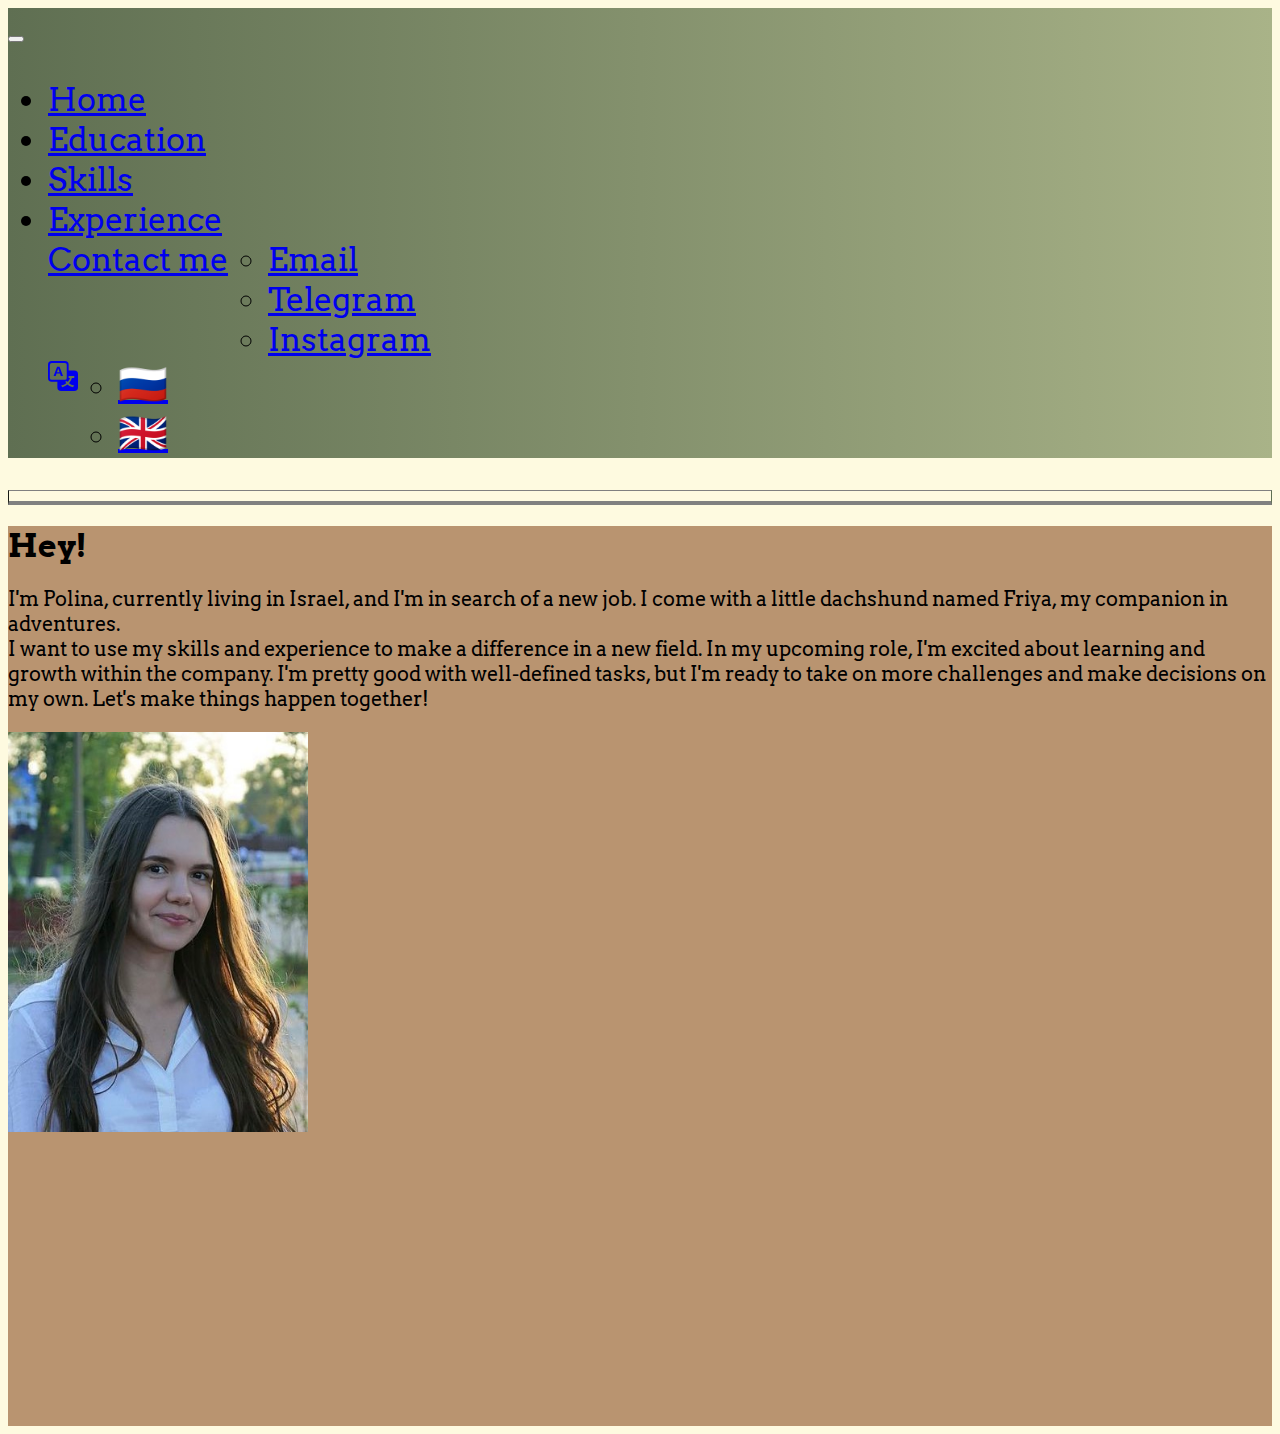
<file: index.html>
<!DOCTYPE html>
<html lang="en" dir="ltr">
  <head>
    <meta charset="utf-8">
    <meta name="viewport" content="width=device-width, initial-scale=1">
    <title>Polina Donskikh</title>
    <link href="https://cdn.jsdelivr.net/npm/bootstrap@5.3.2/dist/css/bootstrap.min.css" rel="stylesheet" integrity="sha384-T3c6CoIi6uLrA9TneNEoa7RxnatzjcDSCmG1MXxSR1GAsXEV/Dwwykc2MPK8M2HN" crossorigin="anonymous">
<link rel="stylesheet" href="style.css">
<link rel="preconnect" href="https://fonts.googleapis.com">
<link rel="preconnect" href="https://fonts.gstatic.com" crossorigin>
<link href="https://fonts.googleapis.com/css2?family=Arvo&display=swap" rel="stylesheet">

  </head>
  <body>

<div class="navbarhome">
    <nav class="navbar navbar-expand-lg bg-body-tertiary">
      <div class="container-fluid">

        <button class="navbar-toggler" type="button" data-bs-toggle="collapse" data-bs-target="#navbarNavDropdown" aria-controls="navbarNavDropdown" aria-expanded="false" aria-label="Toggle navigation">
          <span class="navbar-toggler-icon"></span>
        </button>
        <div class="collapse navbar-collapse" id="navbarNavDropdown">
          <ul class="navbar-nav">
            <li class="nav-item">
              <a class="nav-link active px-sm-5" aria-current="page" href="index.html">Home</a>
            </li>
            <li class="nav-item">
              <a class="nav-link active px-sm-5" href="education.html">Education</a>
            </li>
            <li class="nav-item">
              <a class="nav-link active px-sm-5" href="skills.html">Skills</a>
            </li>
            <li class="nav-item">
              <a class="nav-link active px-sm-5" href="experience.html">Experience</a>
            </li>

            <li class="nav-item dropdown">
              <a class="nav-link active dropdown-toggle px-sm-5" href="#" role="button" data-bs-toggle="dropdown" aria-expanded="false">
                Contact me
              </a>
              <ul class="dropdown-menu">
                <li><a class="dropdown-item" href="mailto:polina-klyuchareva@yandex.ru">Email</a></li>
                <li><a class="dropdown-item" href="https://t.me/appolinariadonskikh">Telegram</a></li>
                <li><a class="dropdown-item" href="https://www.instagram.com/appolinnariaaa/">Instagram</a></li>
              </ul>
            </li>

            <li class="nav-item dropdown">
              <a class="nav-link active dropdown-toggle px-sm-2" href="#" role="button" data-bs-toggle="dropdown" aria-expanded="false">
                <svg xmlns="http://www.w3.org/2000/svg" width="30" height="30" fill="currentColor" class="bi bi-translate" viewBox="0 0 16 16">
  <path d="M4.545 6.714 4.11 8H3l1.862-5h1.284L8 8H6.833l-.435-1.286zm1.634-.736L5.5 3.956h-.049l-.679 2.022z"/>
  <path d="M0 2a2 2 0 0 1 2-2h7a2 2 0 0 1 2 2v3h3a2 2 0 0 1 2 2v7a2 2 0 0 1-2 2H7a2 2 0 0 1-2-2v-3H2a2 2 0 0 1-2-2zm2-1a1 1 0 0 0-1 1v7a1 1 0 0 0 1 1h7a1 1 0 0 0 1-1V2a1 1 0 0 0-1-1zm7.138 9.995q.289.451.63.846c-.748.575-1.673 1.001-2.768 1.292.178.217.451.635.555.867 1.125-.359 2.08-.844 2.886-1.494.777.665 1.739 1.165 2.93 1.472.133-.254.414-.673.629-.89-1.125-.253-2.057-.694-2.82-1.284.681-.747 1.222-1.651 1.621-2.757H14V8h-3v1.047h.765c-.318.844-.74 1.546-1.272 2.13a6 6 0 0 1-.415-.492 2 2 0 0 1-.94.31"/>
</svg>    </a>

              <ul class="dropdown-menu">
                <li><a class="dropdown-item" href="index-ru.html" style="font-size: 40px">🇷🇺</a></li>
                <li><a class="dropdown-item" href="index.html" style="font-size: 40px">🇬🇧</a></li>
              </ul>
            </li>

          </ul>
        </div>
      </div>
    </nav>
</div>





<div class="linia">
<hr>
</div>





<div class="heroabout">
  <div class="container px-4 py-5">
    <div class="row flex-column-reverse flex-lg-row align-items-center g-5 py-5">
      <div class="col-lg-6">
        <h1 class="display-5 fw-bold text-body-emphasis lh-1 mb-3 fs-1">Hey!</h1>
        <p class="lead">I'm Polina, currently living in Israel, and I'm in search of a new job. I come with a little dachshund named Friya, my companion in adventures.<br> I want to use my skills and experience to make a difference in a new field. In my upcoming role, I'm excited about learning and growth within the company. I'm pretty good with well-defined tasks, but I'm ready to take on more challenges and make decisions on my own. Let's make things happen together!</p>
      </div>
      <div class="col-lg-6 text-center">
        <img src="me.jpg" class="rounded-circle img-fluid mb-4" width="300" height="400" alt="Cinque Terre" loading="lazy">
      </div>
    </div>
  </div>
</div>














<script src="https://cdn.jsdelivr.net/npm/bootstrap@5.3.2/dist/js/bootstrap.bundle.min.js" integrity="sha384-C6RzsynM9kWDrMNeT87bh95OGNyZPhcTNXj1NW7RuBCsyN/o0jlpcV8Qyq46cDfL" crossorigin="anonymous"></script>
  </body>
</html>
</file>
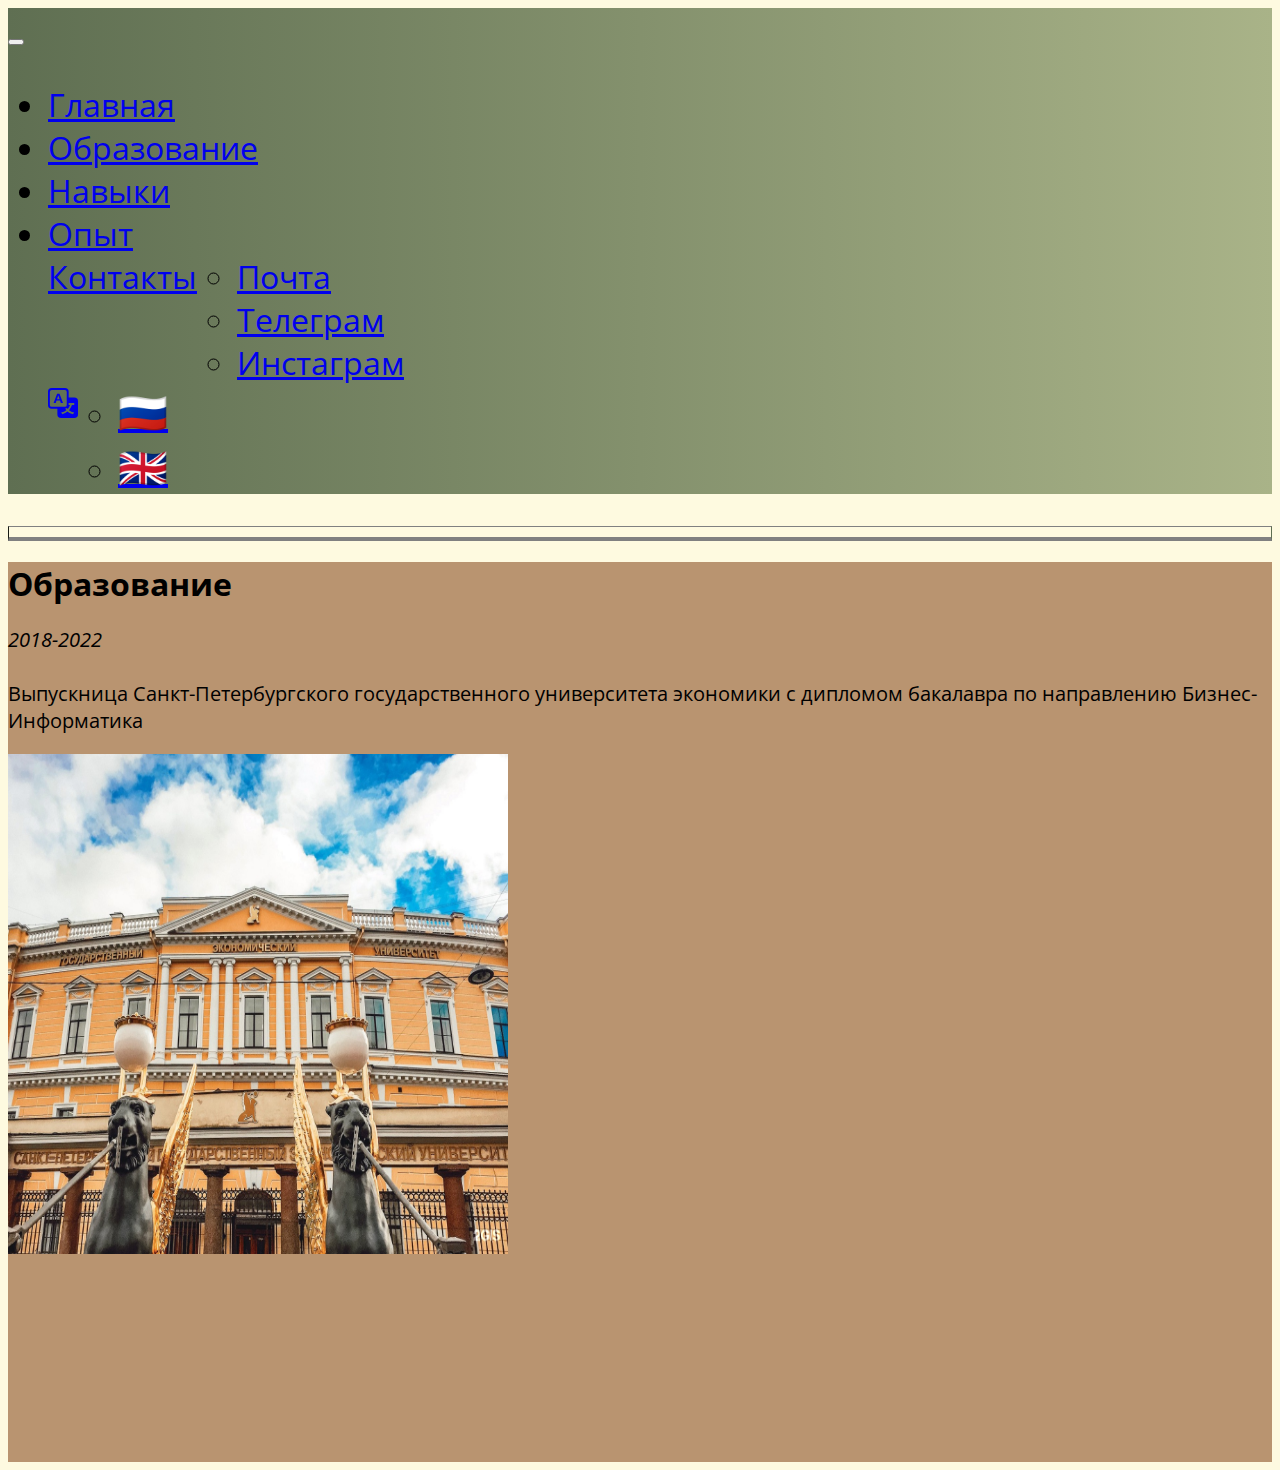
<file: education-ru.html>
<!DOCTYPE html>
<html lang="en" dir="ltr">
  <head>
    <meta charset="utf-8">
    <meta name="viewport" content="width=device-width, initial-scale=1">
    <title>Полина Донских</title>
    <link href="https://cdn.jsdelivr.net/npm/bootstrap@5.3.2/dist/css/bootstrap.min.css" rel="stylesheet" integrity="sha384-T3c6CoIi6uLrA9TneNEoa7RxnatzjcDSCmG1MXxSR1GAsXEV/Dwwykc2MPK8M2HN" crossorigin="anonymous">
<link rel="stylesheet" href="style-ru.css">
<link rel="preconnect" href="https://fonts.googleapis.com">
<link rel="preconnect" href="https://fonts.gstatic.com" crossorigin>
<link href="https://fonts.googleapis.com/css2?family=Open+Sans&display=swap" rel="stylesheet">
  </head>
  <body>

<div class="navbarhome">
    <nav class="navbar navbar-expand-lg bg-body-tertiary">
      <div class="container-fluid">

        <button class="navbar-toggler" type="button" data-bs-toggle="collapse" data-bs-target="#navbarNavDropdown" aria-controls="navbarNavDropdown" aria-expanded="false" aria-label="Toggle navigation">
          <span class="navbar-toggler-icon"></span>
        </button>
        <div class="collapse navbar-collapse" id="navbarNavDropdown">
          <ul class="navbar-nav">
            <li class="nav-item">
              <a class="nav-link active px-sm-5" aria-current="page" href="index-ru.html">Главная</a>
            </li>
            <li class="nav-item">
              <a class="nav-link active px-sm-5" href="education-ru.html">Образование</a>
            </li>
            <li class="nav-item">
              <a class="nav-link active px-sm-5" href="skills-ru.html">Навыки</a>
            </li>
            <li class="nav-item">
              <a class="nav-link active px-sm-5" href="experience-ru.html">Опыт</a>
            </li>

            <li class="nav-item dropdown">
              <a class="nav-link active dropdown-toggle px-sm-5" href="#" role="button" data-bs-toggle="dropdown" aria-expanded="false">
                Контакты
              </a>
              <ul class="dropdown-menu">
                <li><a class="dropdown-item" href="mailto:polina-klyuchareva@yandex.ru">Почта</a></li>
                <li><a class="dropdown-item" href="https://t.me/appolinariadonskikh">Телеграм</a></li>
                <li><a class="dropdown-item" href="https://www.instagram.com/appolinnariaaa/">Инстаграм</a></li>
              </ul>
            </li>

            <li class="nav-item dropdown">
              <a class="nav-link active dropdown-toggle px-sm-2" href="#" role="button" data-bs-toggle="dropdown" aria-expanded="false">
                <svg xmlns="http://www.w3.org/2000/svg" width="30" height="30" fill="currentColor" class="bi bi-translate" viewBox="0 0 16 16">
  <path d="M4.545 6.714 4.11 8H3l1.862-5h1.284L8 8H6.833l-.435-1.286zm1.634-.736L5.5 3.956h-.049l-.679 2.022z"/>
  <path d="M0 2a2 2 0 0 1 2-2h7a2 2 0 0 1 2 2v3h3a2 2 0 0 1 2 2v7a2 2 0 0 1-2 2H7a2 2 0 0 1-2-2v-3H2a2 2 0 0 1-2-2zm2-1a1 1 0 0 0-1 1v7a1 1 0 0 0 1 1h7a1 1 0 0 0 1-1V2a1 1 0 0 0-1-1zm7.138 9.995q.289.451.63.846c-.748.575-1.673 1.001-2.768 1.292.178.217.451.635.555.867 1.125-.359 2.08-.844 2.886-1.494.777.665 1.739 1.165 2.93 1.472.133-.254.414-.673.629-.89-1.125-.253-2.057-.694-2.82-1.284.681-.747 1.222-1.651 1.621-2.757H14V8h-3v1.047h.765c-.318.844-.74 1.546-1.272 2.13a6 6 0 0 1-.415-.492 2 2 0 0 1-.94.31"/>
</svg>
              </a>
              <ul class="dropdown-menu">
              <li><a class="dropdown-item" href="index-ru.html" style="font-size: 40px">🇷🇺</a></li>
             <li><a class="dropdown-item" href="index.html" style="font-size: 40px">🇬🇧</a></li>
            </ul>
            </li>

          </ul>
        </div>
      </div>
    </nav>
</div>





<div class="linia">
<hr>
</div>





<div class="heroabout">
  <div class="container px-4 py-5">
    <div class="row flex-column-reverse flex-lg-row align-items-center g-5 py-5">
      <div class="col-lg-6">
        <h1 class="display-5 fw-bold text-body-emphasis lh-1 mb-3 fs-1">Образование</h1>
        <p class="lead"> <em>2018-2022</em> <br><br>Выпускница Санкт-Петербургского государственного университета экономики с дипломом бакалавра по направлению Бизнес-Информатика</p>
      </div>
      <div class="col-lg-6 text-center">
        <img src="university.jpg" class="rounded-circle img-fluid mb-4" width="500" height="500" alt="Cinque Terre" loading="lazy">
      </div>
    </div>
  </div>
</div>










<script src="https://cdn.jsdelivr.net/npm/bootstrap@5.3.2/dist/js/bootstrap.bundle.min.js" integrity="sha384-C6RzsynM9kWDrMNeT87bh95OGNyZPhcTNXj1NW7RuBCsyN/o0jlpcV8Qyq46cDfL" crossorigin="anonymous"></script>
  </body>
</html>
</file>
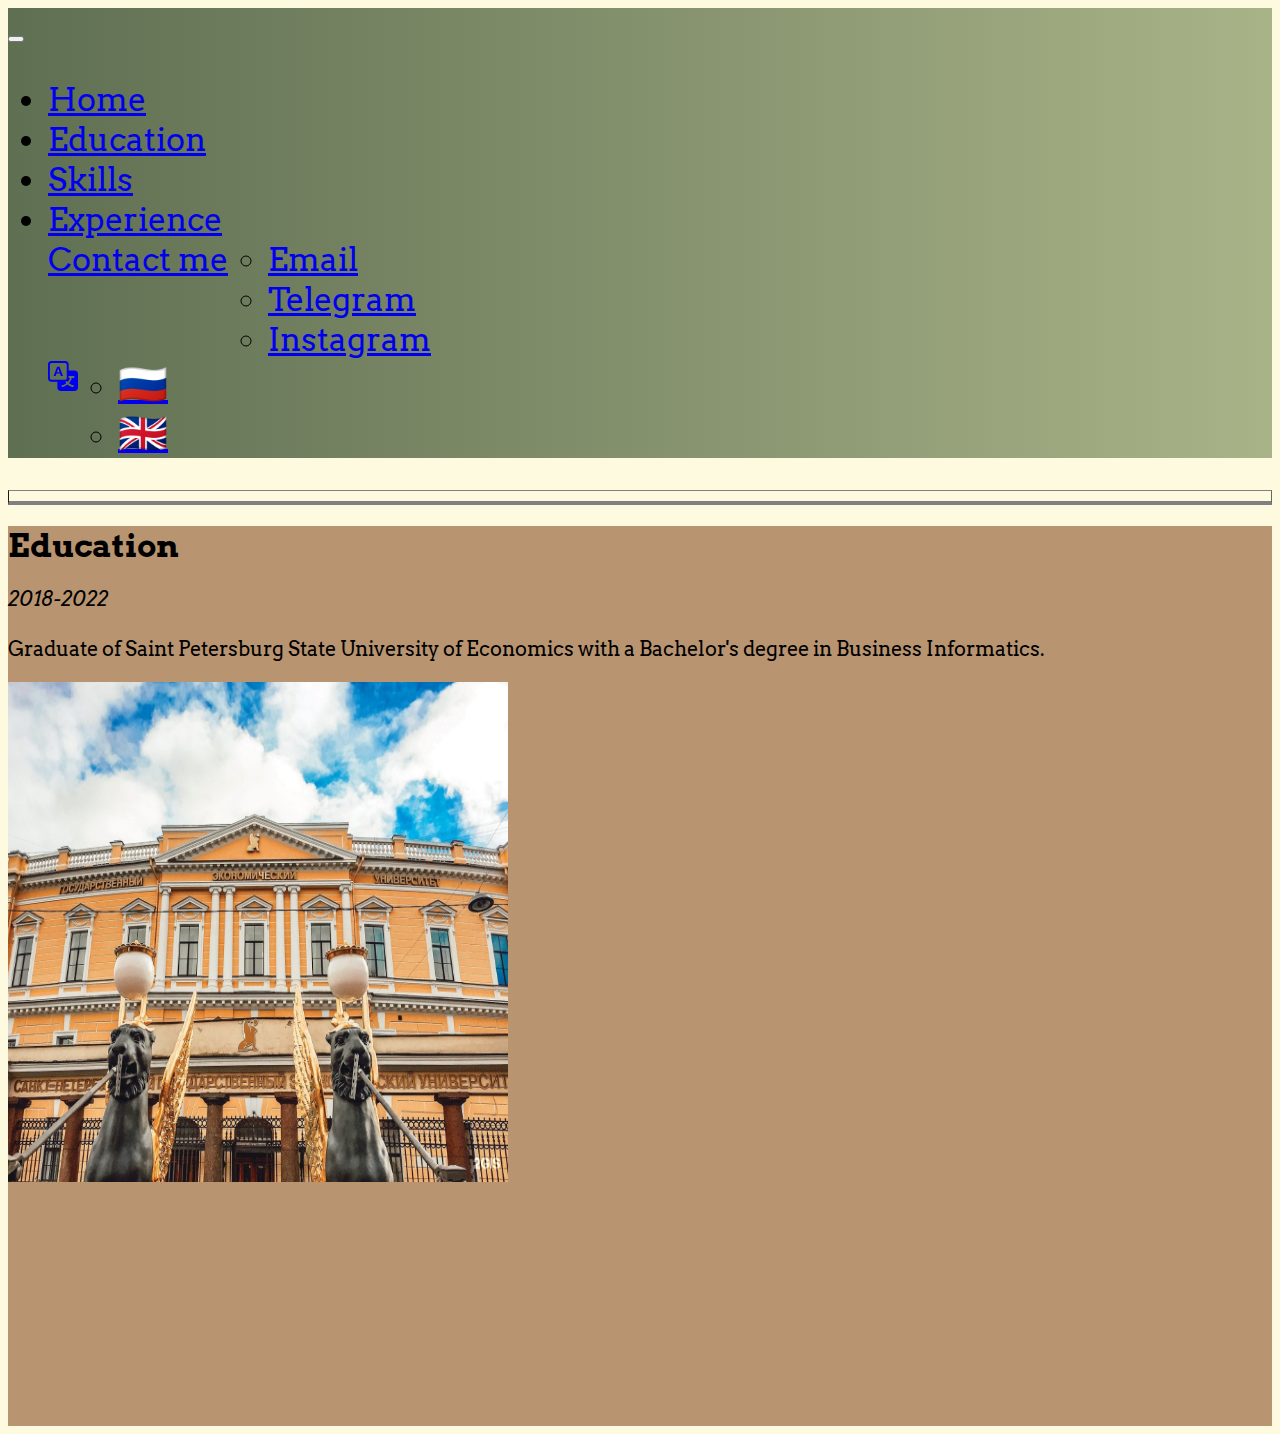
<file: education.html>
<!DOCTYPE html>
<html lang="en" dir="ltr">
  <head>
    <meta charset="utf-8">
    <meta name="viewport" content="width=device-width, initial-scale=1">
    <title>Polina Donskikh</title>
    <link href="https://cdn.jsdelivr.net/npm/bootstrap@5.3.2/dist/css/bootstrap.min.css" rel="stylesheet" integrity="sha384-T3c6CoIi6uLrA9TneNEoa7RxnatzjcDSCmG1MXxSR1GAsXEV/Dwwykc2MPK8M2HN" crossorigin="anonymous">
<link rel="stylesheet" href="style.css">
<link rel="preconnect" href="https://fonts.googleapis.com">
<link rel="preconnect" href="https://fonts.gstatic.com" crossorigin>
<link href="https://fonts.googleapis.com/css2?family=Arvo&display=swap" rel="stylesheet">


  </head>
  <body>

    <div class="navbarhome">
        <nav class="navbar navbar-expand-lg bg-body-tertiary">
          <div class="container-fluid">

            <button class="navbar-toggler" type="button" data-bs-toggle="collapse" data-bs-target="#navbarNavDropdown" aria-controls="navbarNavDropdown" aria-expanded="false" aria-label="Toggle navigation">
              <span class="navbar-toggler-icon"></span>
            </button>
            <div class="collapse navbar-collapse" id="navbarNavDropdown">
              <ul class="navbar-nav">
                <li class="nav-item">
                  <a class="nav-link active px-sm-5" aria-current="page" href="index.html">Home</a>
                </li>
                <li class="nav-item">
                  <a class="nav-link active px-sm-5" href="education.html">Education</a>
                </li>
                <li class="nav-item">
                  <a class="nav-link active px-sm-5" href="skills.html">Skills</a>
                </li>
                <li class="nav-item">
                  <a class="nav-link active px-sm-5" href="experience.html">Experience</a>
                </li>

                <li class="nav-item dropdown">
                  <a class="nav-link active dropdown-toggle px-sm-5" href="#" role="button" data-bs-toggle="dropdown" aria-expanded="false">
                    Contact me
                  </a>
                  <ul class="dropdown-menu">
                    <li><a class="dropdown-item" href="mailto:polina-klyuchareva@yandex.ru">Email</a></li>
                    <li><a class="dropdown-item" href="https://t.me/appolinariadonskikh">Telegram</a></li>
                    <li><a class="dropdown-item" href="https://www.instagram.com/appolinnariaaa/">Instagram</a></li>
                  </ul>
                </li>

                <li class="nav-item dropdown">
                  <a class="nav-link active dropdown-toggle px-sm-2" href="#" role="button" data-bs-toggle="dropdown" aria-expanded="false">
                    <svg xmlns="http://www.w3.org/2000/svg" width="30" height="30" fill="currentColor" class="bi bi-translate" viewBox="0 0 16 16">
      <path d="M4.545 6.714 4.11 8H3l1.862-5h1.284L8 8H6.833l-.435-1.286zm1.634-.736L5.5 3.956h-.049l-.679 2.022z"/>
      <path d="M0 2a2 2 0 0 1 2-2h7a2 2 0 0 1 2 2v3h3a2 2 0 0 1 2 2v7a2 2 0 0 1-2 2H7a2 2 0 0 1-2-2v-3H2a2 2 0 0 1-2-2zm2-1a1 1 0 0 0-1 1v7a1 1 0 0 0 1 1h7a1 1 0 0 0 1-1V2a1 1 0 0 0-1-1zm7.138 9.995q.289.451.63.846c-.748.575-1.673 1.001-2.768 1.292.178.217.451.635.555.867 1.125-.359 2.08-.844 2.886-1.494.777.665 1.739 1.165 2.93 1.472.133-.254.414-.673.629-.89-1.125-.253-2.057-.694-2.82-1.284.681-.747 1.222-1.651 1.621-2.757H14V8h-3v1.047h.765c-.318.844-.74 1.546-1.272 2.13a6 6 0 0 1-.415-.492 2 2 0 0 1-.94.31"/>
    </svg>
                  </a>
                  <ul class="dropdown-menu">
                    <li><a class="dropdown-item" href="index-ru.html" style="font-size: 40px">🇷🇺</a></li>
                    <li><a class="dropdown-item" href="index.html" style="font-size: 40px">🇬🇧</a></li>
                  </ul>
                </li>

              </ul>
            </div>
          </div>
        </nav>
    </div>

<div class="linia">
<hr>
</div>

<div class="heroabout">
  <div class="container px-4 py-5">
    <div class="row flex-column-reverse flex-lg-row align-items-center g-5 py-5">
      <div class="col-lg-6">
        <h1 class="display-5 fw-bold text-body-emphasis lh-1 mb-3 fs-1">Education</h1>
        <p class="lead"> <em>2018-2022</em> <br><br>Graduate of Saint Petersburg State University of Economics with a Bachelor's degree in Business Informatics.</p>
      </div>
      <div class="col-lg-6 text-center">
        <img src="university.jpg" class="rounded-circle img-fluid mb-4" width="500" height="500" alt="Cinque Terre" loading="lazy">
      </div>
    </div>
  </div>
</div>



<script src="https://cdn.jsdelivr.net/npm/bootstrap@5.3.2/dist/js/bootstrap.bundle.min.js" integrity="sha384-C6RzsynM9kWDrMNeT87bh95OGNyZPhcTNXj1NW7RuBCsyN/o0jlpcV8Qyq46cDfL" crossorigin="anonymous"></script>
  </body>
</html>
</file>
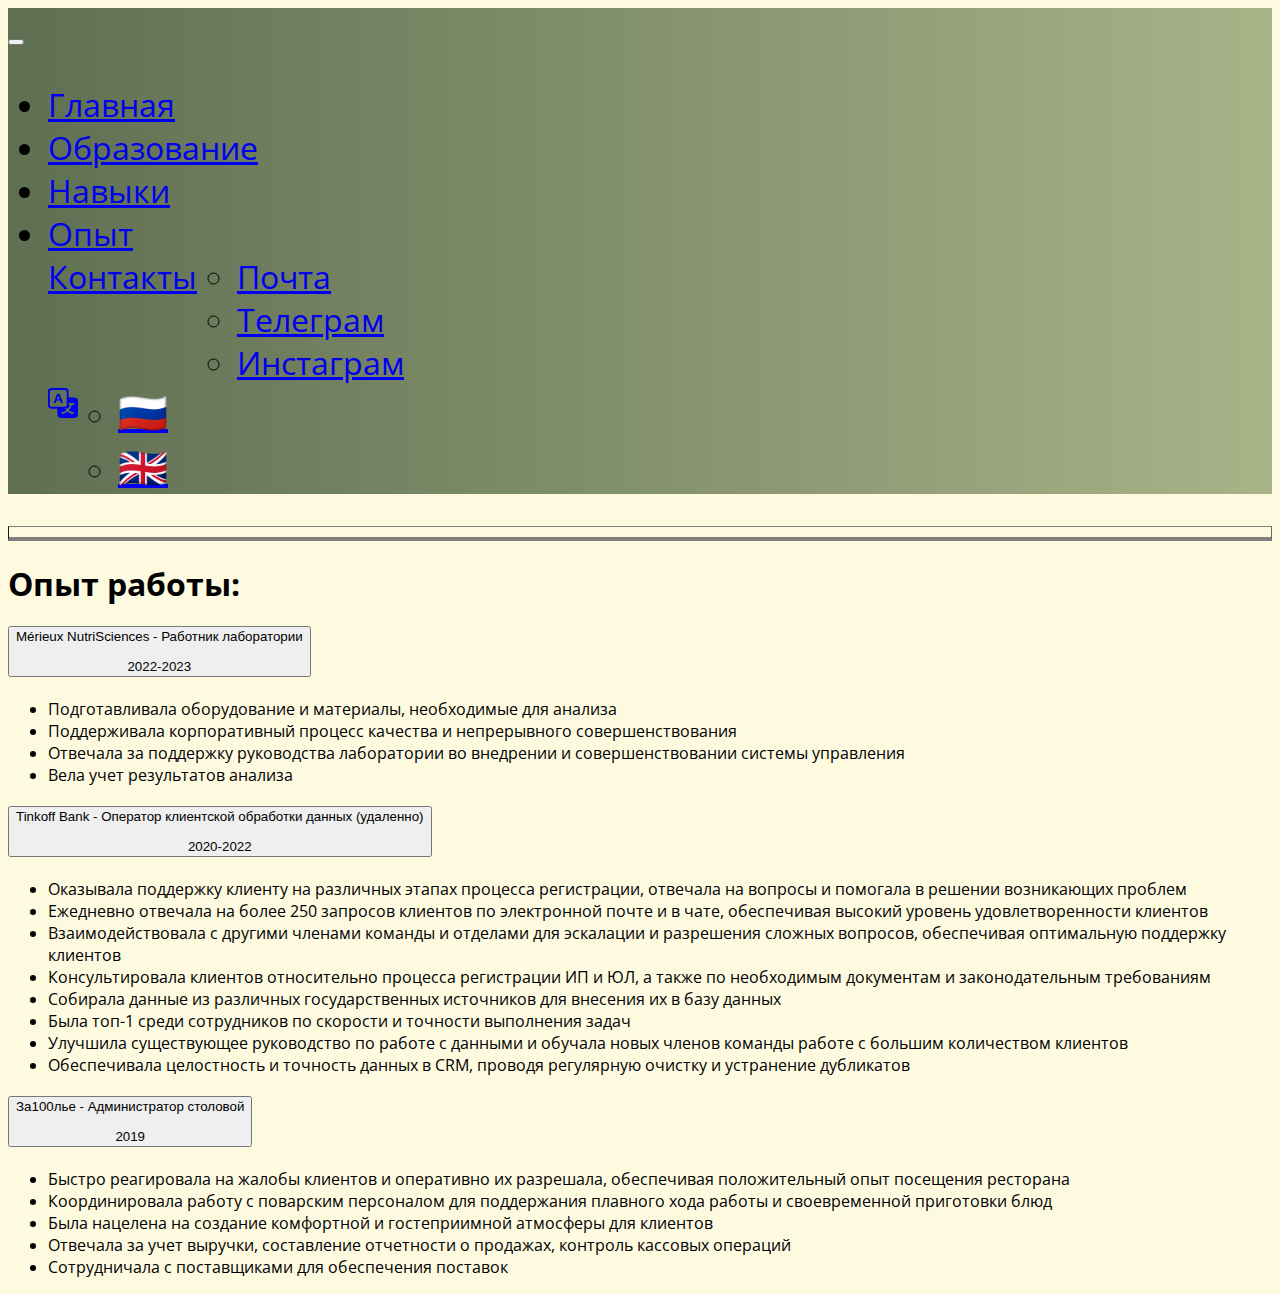
<file: experience-ru.html>
<!DOCTYPE html>
<html lang="en" dir="ltr">
  <head>
    <meta charset="utf-8">
    <meta name="viewport" content="width=device-width, initial-scale=1">
    <title>Полина Донских</title>
    <link href="https://cdn.jsdelivr.net/npm/bootstrap@5.3.2/dist/css/bootstrap.min.css" rel="stylesheet" integrity="sha384-T3c6CoIi6uLrA9TneNEoa7RxnatzjcDSCmG1MXxSR1GAsXEV/Dwwykc2MPK8M2HN" crossorigin="anonymous">
<link rel="stylesheet" href="style-ru.css">
<link rel="preconnect" href="https://fonts.googleapis.com">
<link rel="preconnect" href="https://fonts.gstatic.com" crossorigin>
<link href="https://fonts.googleapis.com/css2?family=Open+Sans&display=swap" rel="stylesheet">
  </head>
  <body>

<div class="navbarhome">
    <nav class="navbar navbar-expand-lg bg-body-tertiary">
      <div class="container-fluid">

        <button class="navbar-toggler" type="button" data-bs-toggle="collapse" data-bs-target="#navbarNavDropdown" aria-controls="navbarNavDropdown" aria-expanded="false" aria-label="Toggle navigation">
          <span class="navbar-toggler-icon"></span>
        </button>
        <div class="collapse navbar-collapse" id="navbarNavDropdown">
          <ul class="navbar-nav">
            <li class="nav-item">
              <a class="nav-link active px-sm-5" aria-current="page" href="index-ru.html">Главная</a>
            </li>
            <li class="nav-item">
              <a class="nav-link active px-sm-5" href="education-ru.html">Образование</a>
            </li>
            <li class="nav-item">
              <a class="nav-link active px-sm-5" href="skills-ru.html">Навыки</a>
            </li>
            <li class="nav-item">
              <a class="nav-link active px-sm-5" href="experience-ru.html">Опыт</a>
            </li>

            <li class="nav-item dropdown">
              <a class="nav-link active dropdown-toggle px-sm-5" href="#" role="button" data-bs-toggle="dropdown" aria-expanded="false">
                Контакты
              </a>
              <ul class="dropdown-menu">
                <li><a class="dropdown-item" href="mailto:polina-klyuchareva@yandex.ru">Почта</a></li>
                <li><a class="dropdown-item" href="https://t.me/appolinariadonskikh">Телеграм</a></li>
                <li><a class="dropdown-item" href="https://www.instagram.com/appolinnariaaa/">Инстаграм</a></li>
              </ul>
            </li>

            <li class="nav-item dropdown">
              <a class="nav-link active dropdown-toggle px-sm-2" href="#" role="button" data-bs-toggle="dropdown" aria-expanded="false">
                <svg xmlns="http://www.w3.org/2000/svg" width="30" height="30" fill="currentColor" class="bi bi-translate" viewBox="0 0 16 16">
  <path d="M4.545 6.714 4.11 8H3l1.862-5h1.284L8 8H6.833l-.435-1.286zm1.634-.736L5.5 3.956h-.049l-.679 2.022z"/>
  <path d="M0 2a2 2 0 0 1 2-2h7a2 2 0 0 1 2 2v3h3a2 2 0 0 1 2 2v7a2 2 0 0 1-2 2H7a2 2 0 0 1-2-2v-3H2a2 2 0 0 1-2-2zm2-1a1 1 0 0 0-1 1v7a1 1 0 0 0 1 1h7a1 1 0 0 0 1-1V2a1 1 0 0 0-1-1zm7.138 9.995q.289.451.63.846c-.748.575-1.673 1.001-2.768 1.292.178.217.451.635.555.867 1.125-.359 2.08-.844 2.886-1.494.777.665 1.739 1.165 2.93 1.472.133-.254.414-.673.629-.89-1.125-.253-2.057-.694-2.82-1.284.681-.747 1.222-1.651 1.621-2.757H14V8h-3v1.047h.765c-.318.844-.74 1.546-1.272 2.13a6 6 0 0 1-.415-.492 2 2 0 0 1-.94.31"/>
</svg>
              </a>
              <ul class="dropdown-menu">
              <li><a class="dropdown-item" href="index-ru.html" style="font-size: 40px">🇷🇺</a></li>
             <li><a class="dropdown-item" href="index.html" style="font-size: 40px">🇬🇧</a></li>
            </ul>
            </li>

          </ul>
        </div>
      </div>
    </nav>
</div>





<div class="linia">
<hr>
</div>

<div class="experience">

<h1 class="d-flex justify-content-center mb-5">Опыт работы:</h1>


        <div class="accordion" id="accordionExample">
  <div class="accordion-item">
    <h2 class="accordion-header">
      <button class="accordion-button collapsed" type="button" data-bs-toggle="collapse" data-bs-target="#collapseOne" aria-expanded="false" aria-controls="collapseOne">
        Mérieux NutriSciences - Работник лаборатории <br> <br>
        2022-2023
      </button>
    </h2>
    <div id="collapseOne" class="accordion-collapse collapse" data-bs-parent="#accordionExample">
      <div class="accordion-body">
        <ul>
          <li>Подготавливала оборудование и материалы, необходимые для анализа</li>
          <li>Поддерживала корпоративный процесс качества и непрерывного совершенствования</li>
          <li>Отвечала за поддержку руководства лаборатории во внедрении и совершенствовании системы управления</li>
          <li>Вела учет результатов анализа</li>

        </ul>
      </div>
    </div>
  </div>
  <div class="accordion-item">
    <h2 class="accordion-header">
      <button class="accordion-button collapsed" type="button" data-bs-toggle="collapse" data-bs-target="#collapseTwo" aria-expanded="false" aria-controls="collapseTwo">
        Tinkoff Bank - Оператор клиентской обработки данных (удаленно) <br> <br>
        2020-2022
      </button>
    </h2>
    <div id="collapseTwo" class="accordion-collapse collapse" data-bs-parent="#accordionExample">
      <div class="accordion-body">
        <ul>
          <li>Оказывала поддержку клиенту на различных этапах процесса регистрации, отвечала на вопросы и помогала в решении возникающих проблем</li>
          <li>Ежедневно отвечала на более 250 запросов клиентов по электронной почте и в чате, обеспечивая высокий уровень удовлетворенности клиентов</li>
          <li>Взаимодействовала с другими членами команды и отделами для эскалации и разрешения сложных вопросов, обеспечивая оптимальную поддержку клиентов</li>
          <li>Консультировала клиентов относительно процесса регистрации ИП и ЮЛ, а также по необходимым документам и законодательным требованиям</li>
          <li>Собирала данные из различных государственных источников для внесения их в базу данных</li>
          <li>Была топ-1 среди сотрудников по скорости и точности выполнения задач</li>
          <li>Улучшила существующее руководство по работе с данными и обучала новых членов команды работе с большим количеством клиентов</li>
          <li>Обеспечивала целостность и точность данных в CRM, проводя регулярную очистку и устранение дубликатов</li>
        </ul>
      </div>
    </div>
  </div>
  <div class="accordion-item">
      <h2 class="accordion-header">
        <button class="accordion-button collapsed" type="button" data-bs-toggle="collapse" data-bs-target="#collapseThree" aria-expanded="false" aria-controls="collapseThree">
          За100лье - Администратор столовой <br> <br>
          2019
        </button>
      </h2>
      <div id="collapseThree" class="accordion-collapse collapse" data-bs-parent="#accordionExample">
        <div class="accordion-body">
          <ul>

            <li>Быстро реагировала на жалобы клиентов и оперативно их разрешала, обеспечивая положительный опыт посещения ресторана</li>
            <li>Координировала работу с поварским персоналом для поддержания плавного хода работы и своевременной приготовки блюд</li>
            <li>Была нацелена на создание комфортной и гостеприимной атмосферы для клиентов</li>
            <li>Отвечала за учет выручки, составление отчетности о продажах, контроль кассовых операций</li>
            <li>Сотрудничала с поставщиками для обеспечения поставок</li>

          </ul>
        </div>
      </div>
    </div>
</div>
</div>


<script src="https://cdn.jsdelivr.net/npm/bootstrap@5.3.2/dist/js/bootstrap.bundle.min.js" integrity="sha384-C6RzsynM9kWDrMNeT87bh95OGNyZPhcTNXj1NW7RuBCsyN/o0jlpcV8Qyq46cDfL" crossorigin="anonymous"></script>
  </body>
</html>
</file>
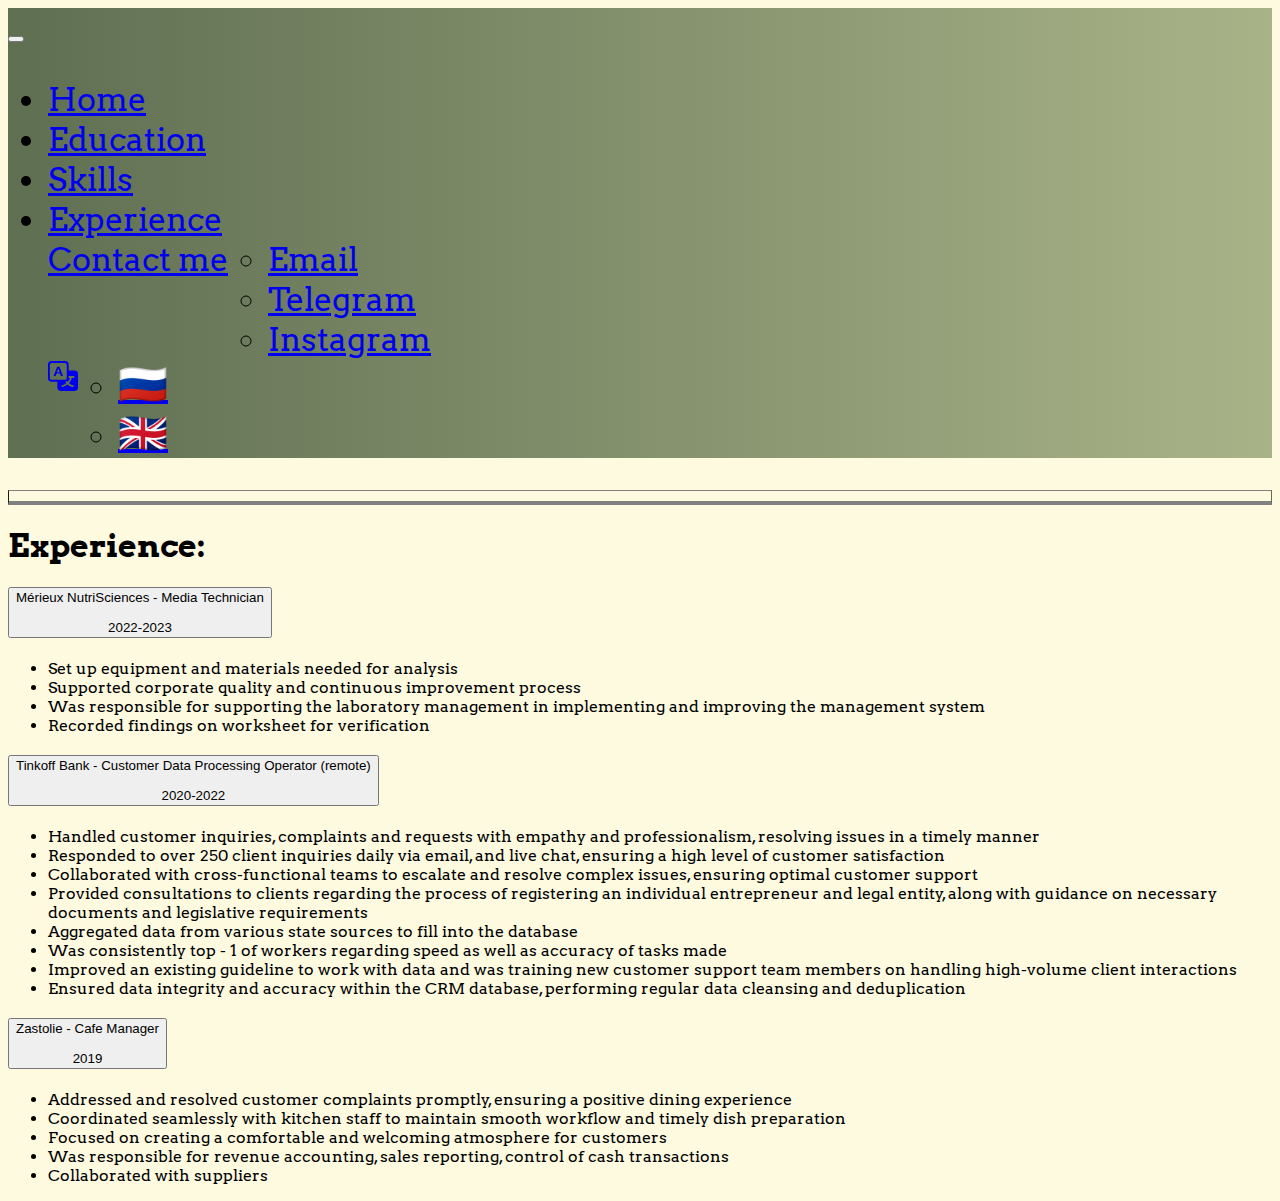
<file: experience.html>
<!DOCTYPE html>
<html lang="en" dir="ltr">
  <head>
    <meta charset="utf-8">
    <meta name="viewport" content="width=device-width, initial-scale=1">
    <title>Polina Donskikh</title>
    <link href="https://cdn.jsdelivr.net/npm/bootstrap@5.3.2/dist/css/bootstrap.min.css" rel="stylesheet" integrity="sha384-T3c6CoIi6uLrA9TneNEoa7RxnatzjcDSCmG1MXxSR1GAsXEV/Dwwykc2MPK8M2HN" crossorigin="anonymous">
<link rel="stylesheet" href="style.css">
<link rel="preconnect" href="https://fonts.googleapis.com">
<link rel="preconnect" href="https://fonts.gstatic.com" crossorigin>
<link href="https://fonts.googleapis.com/css2?family=Arvo&display=swap" rel="stylesheet">

  </head>
  <body>

    <div class="navbarhome">
        <nav class="navbar navbar-expand-lg bg-body-tertiary">
          <div class="container-fluid">

            <button class="navbar-toggler" type="button" data-bs-toggle="collapse" data-bs-target="#navbarNavDropdown" aria-controls="navbarNavDropdown" aria-expanded="false" aria-label="Toggle navigation">
              <span class="navbar-toggler-icon"></span>
            </button>
            <div class="collapse navbar-collapse" id="navbarNavDropdown">
              <ul class="navbar-nav">
                <li class="nav-item">
                  <a class="nav-link active px-sm-5" aria-current="page" href="index.html">Home</a>
                </li>
                <li class="nav-item">
                  <a class="nav-link active px-sm-5" href="education.html">Education</a>
                </li>
                <li class="nav-item">
                  <a class="nav-link active px-sm-5" href="skills.html">Skills</a>
                </li>
                <li class="nav-item">
                  <a class="nav-link active px-sm-5" href="experience.html">Experience</a>
                </li>

                <li class="nav-item dropdown">
                  <a class="nav-link active dropdown-toggle px-sm-5" href="#" role="button" data-bs-toggle="dropdown" aria-expanded="false">
                    Contact me
                  </a>
                  <ul class="dropdown-menu">
                    <li><a class="dropdown-item" href="mailto:polina-klyuchareva@yandex.ru">Email</a></li>
                    <li><a class="dropdown-item" href="https://t.me/appolinariadonskikh">Telegram</a></li>
                    <li><a class="dropdown-item" href="https://www.instagram.com/appolinnariaaa/">Instagram</a></li>
                  </ul>
                </li>

                <li class="nav-item dropdown">
                  <a class="nav-link active dropdown-toggle px-sm-2" href="#" role="button" data-bs-toggle="dropdown" aria-expanded="false">
                    <svg xmlns="http://www.w3.org/2000/svg" width="30" height="30" fill="currentColor" class="bi bi-translate" viewBox="0 0 16 16">
      <path d="M4.545 6.714 4.11 8H3l1.862-5h1.284L8 8H6.833l-.435-1.286zm1.634-.736L5.5 3.956h-.049l-.679 2.022z"/>
      <path d="M0 2a2 2 0 0 1 2-2h7a2 2 0 0 1 2 2v3h3a2 2 0 0 1 2 2v7a2 2 0 0 1-2 2H7a2 2 0 0 1-2-2v-3H2a2 2 0 0 1-2-2zm2-1a1 1 0 0 0-1 1v7a1 1 0 0 0 1 1h7a1 1 0 0 0 1-1V2a1 1 0 0 0-1-1zm7.138 9.995q.289.451.63.846c-.748.575-1.673 1.001-2.768 1.292.178.217.451.635.555.867 1.125-.359 2.08-.844 2.886-1.494.777.665 1.739 1.165 2.93 1.472.133-.254.414-.673.629-.89-1.125-.253-2.057-.694-2.82-1.284.681-.747 1.222-1.651 1.621-2.757H14V8h-3v1.047h.765c-.318.844-.74 1.546-1.272 2.13a6 6 0 0 1-.415-.492 2 2 0 0 1-.94.31"/>
    </svg>
                  </a>
                  <ul class="dropdown-menu">
                    <li><a class="dropdown-item" href="index-ru.html" style="font-size: 40px">🇷🇺</a></li>
                    <li><a class="dropdown-item" href="index.html" style="font-size: 40px">🇬🇧</a></li>
                  </ul>

                </li>

              </ul>
            </div>
          </div>
        </nav>
    </div>

<div class="linia">
<hr>
</div>

<div class="experience">

<h1 class="d-flex justify-content-center mb-5">Experience:</h1>


        <div class="accordion" id="accordionExample">
  <div class="accordion-item">
    <h2 class="accordion-header">
      <button class="accordion-button collapsed" type="button" data-bs-toggle="collapse" data-bs-target="#collapseOne" aria-expanded="false" aria-controls="collapseOne">
        Mérieux NutriSciences - Media Technician <br> <br>
        2022-2023
      </button>
    </h2>
    <div id="collapseOne" class="accordion-collapse collapse" data-bs-parent="#accordionExample">
      <div class="accordion-body">
        <ul>
          <li>Set up equipment and materials needed for analysis</li>
          <li>Supported  corporate quality and continuous improvement process</li>
          <li>Was responsible for supporting the laboratory management in implementing and improving the management system</li>
          <li>Recorded findings on worksheet for verification</li>
        </ul>
      </div>
    </div>
  </div>
  <div class="accordion-item">
    <h2 class="accordion-header">
      <button class="accordion-button collapsed" type="button" data-bs-toggle="collapse" data-bs-target="#collapseTwo" aria-expanded="false" aria-controls="collapseTwo">
        Tinkoff Bank - Customer Data Processing Operator  (remote) <br> <br>
        2020-2022
      </button>
    </h2>
    <div id="collapseTwo" class="accordion-collapse collapse" data-bs-parent="#accordionExample">
      <div class="accordion-body">
        <ul>
          <li>Handled customer inquiries, complaints and requests with empathy and professionalism, resolving issues in a timely manner</li>
          <li>Responded to over 250 client inquiries daily via email, and live chat, ensuring a high level of customer satisfaction </li>
          <li>Collaborated with cross-functional teams to escalate and resolve complex issues, ensuring optimal customer support </li>
          <li>Provided consultations to clients regarding the process of registering an individual entrepreneur and legal entity, along with guidance on necessary documents and legislative requirements </li>
          <li>Aggregated data from various state sources to fill into the database </li>
          <li>Was consistently top - 1 of workers regarding speed as well as accuracy of tasks made </li>
          <li>Improved an existing guideline to work with data and was training new customer support team members on handling high-volume client interactions </li>
          <li>Ensured data integrity and accuracy within the CRM database, performing regular data cleansing and deduplication </li>
        </ul>
      </div>
    </div>
  </div>
  <div class="accordion-item">
      <h2 class="accordion-header">
        <button class="accordion-button collapsed" type="button" data-bs-toggle="collapse" data-bs-target="#collapseThree" aria-expanded="false" aria-controls="collapseThree">
          Zastolie - Cafe Manager <br> <br>
          2019
        </button>
      </h2>
      <div id="collapseThree" class="accordion-collapse collapse" data-bs-parent="#accordionExample">
        <div class="accordion-body">
          <ul>

            <li>Addressed and resolved customer complaints promptly, ensuring a positive dining experience</li>
            <li>Coordinated seamlessly with kitchen staff to maintain smooth workflow and timely dish preparation</li>
            <li>Focused on creating a comfortable and welcoming atmosphere for customers</li>
            <li>Was responsible for revenue accounting, sales reporting, control of cash transactions</li>
            <li>Collaborated with suppliers</li>

          </ul>
        </div>
      </div>
    </div>
</div>
</div>

<script src="https://cdn.jsdelivr.net/npm/bootstrap@5.3.2/dist/js/bootstrap.bundle.min.js" integrity="sha384-C6RzsynM9kWDrMNeT87bh95OGNyZPhcTNXj1NW7RuBCsyN/o0jlpcV8Qyq46cDfL" crossorigin="anonymous"></script>
  </body>
</html>
</file>
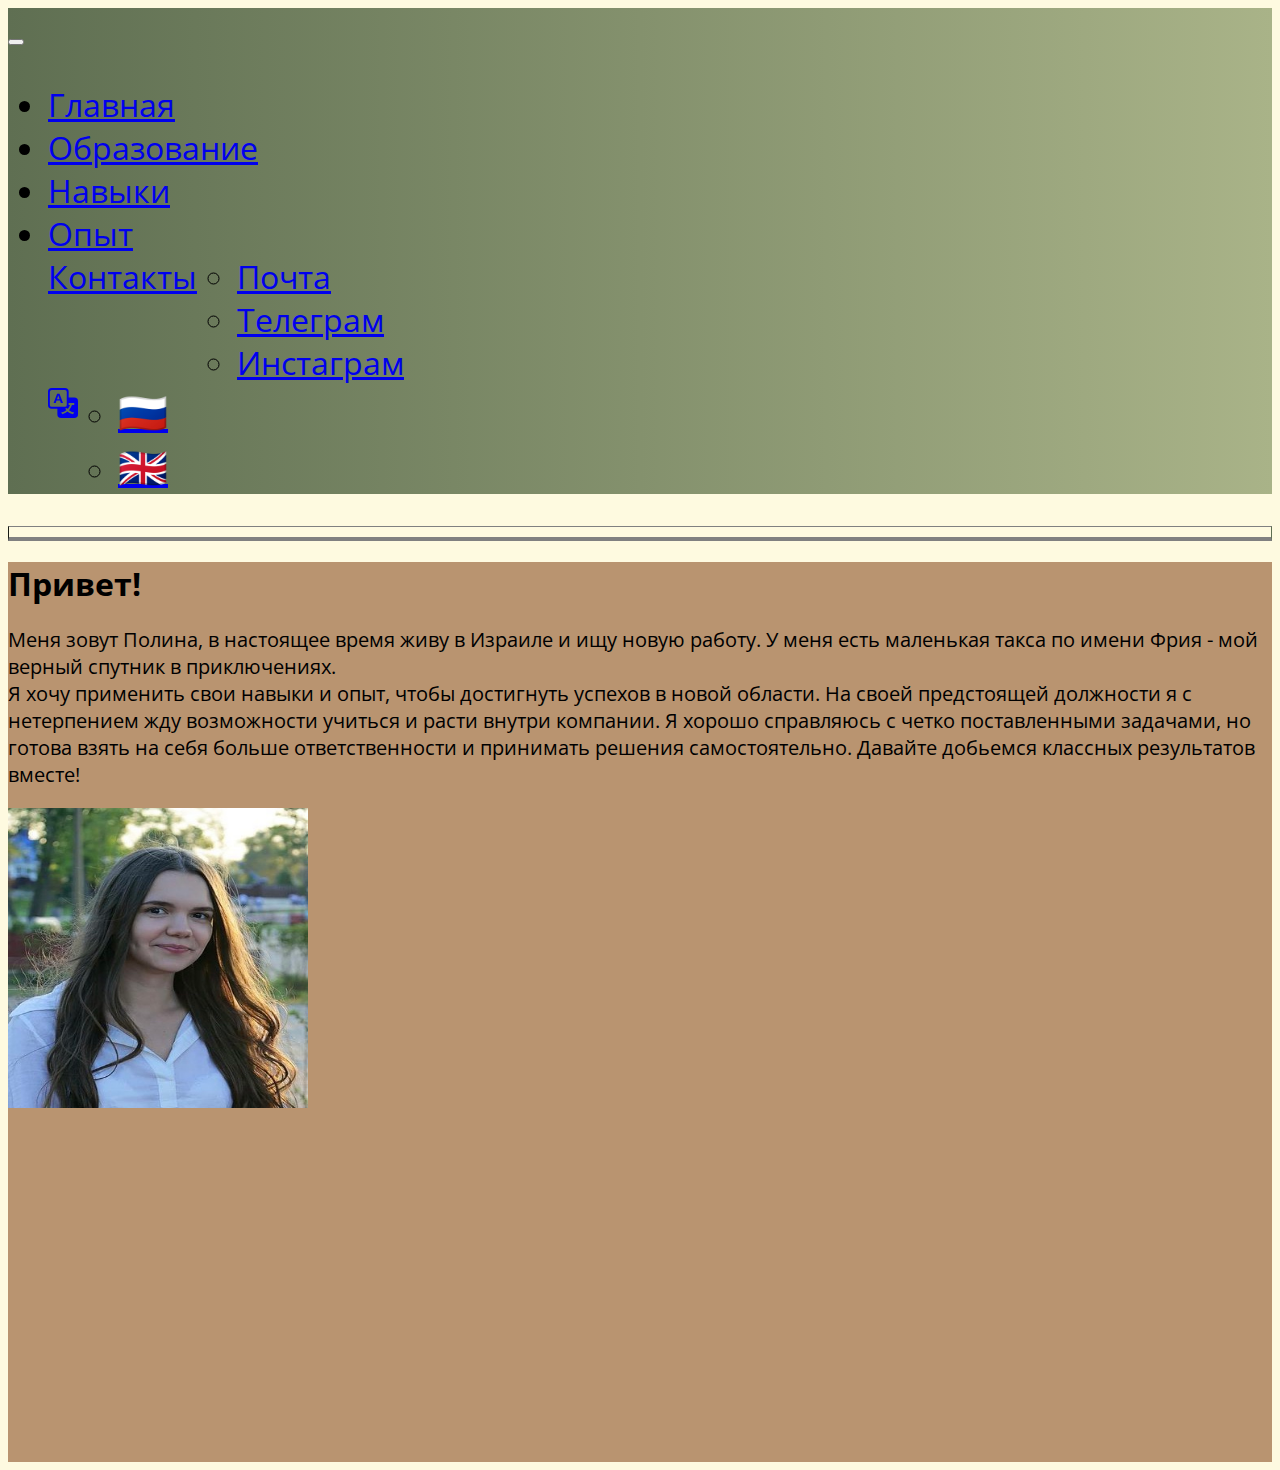
<file: index-ru.html>
<!DOCTYPE html>
<html lang="en" dir="ltr">
  <head>
    <meta charset="utf-8">
    <meta name="viewport" content="width=device-width, initial-scale=1">
    <title>Полина Донских</title>
    <link href="https://cdn.jsdelivr.net/npm/bootstrap@5.3.2/dist/css/bootstrap.min.css" rel="stylesheet" integrity="sha384-T3c6CoIi6uLrA9TneNEoa7RxnatzjcDSCmG1MXxSR1GAsXEV/Dwwykc2MPK8M2HN" crossorigin="anonymous">
<link rel="stylesheet" href="style-ru.css">
<link rel="preconnect" href="https://fonts.googleapis.com">
<link rel="preconnect" href="https://fonts.gstatic.com" crossorigin>
<link href="https://fonts.googleapis.com/css2?family=Open+Sans&display=swap" rel="stylesheet">
  </head>
  <body>

<div class="navbarhome">
    <nav class="navbar navbar-expand-lg bg-body-tertiary">
      <div class="container-fluid">

        <button class="navbar-toggler" type="button" data-bs-toggle="collapse" data-bs-target="#navbarNavDropdown" aria-controls="navbarNavDropdown" aria-expanded="false" aria-label="Toggle navigation">
          <span class="navbar-toggler-icon"></span>
        </button>
        <div class="collapse navbar-collapse" id="navbarNavDropdown">
          <ul class="navbar-nav">
            <li class="nav-item">
              <a class="nav-link active px-sm-5" aria-current="page" href="index-ru.html">Главная</a>
            </li>
            <li class="nav-item">
              <a class="nav-link active px-sm-5" href="education-ru.html">Образование</a>
            </li>
            <li class="nav-item">
              <a class="nav-link active px-sm-5" href="skills-ru.html">Навыки</a>
            </li>
            <li class="nav-item">
              <a class="nav-link active px-sm-5" href="experience-ru.html">Опыт</a>
            </li>

            <li class="nav-item dropdown">
              <a class="nav-link active dropdown-toggle px-sm-5" href="#" role="button" data-bs-toggle="dropdown" aria-expanded="false">
                Контакты
              </a>
              <ul class="dropdown-menu">
                <li><a class="dropdown-item" href="mailto:polina-klyuchareva@yandex.ru">Почта</a></li>
                <li><a class="dropdown-item" href="https://t.me/appolinariadonskikh">Телеграм</a></li>
                <li><a class="dropdown-item" href="https://www.instagram.com/appolinnariaaa/">Инстаграм</a></li>
              </ul>
            </li>

            <li class="nav-item dropdown">
              <a class="nav-link active dropdown-toggle px-sm-2" href="#" role="button" data-bs-toggle="dropdown" aria-expanded="false">
                <svg xmlns="http://www.w3.org/2000/svg" width="30" height="30" fill="currentColor" class="bi bi-translate" viewBox="0 0 16 16">
  <path d="M4.545 6.714 4.11 8H3l1.862-5h1.284L8 8H6.833l-.435-1.286zm1.634-.736L5.5 3.956h-.049l-.679 2.022z"/>
  <path d="M0 2a2 2 0 0 1 2-2h7a2 2 0 0 1 2 2v3h3a2 2 0 0 1 2 2v7a2 2 0 0 1-2 2H7a2 2 0 0 1-2-2v-3H2a2 2 0 0 1-2-2zm2-1a1 1 0 0 0-1 1v7a1 1 0 0 0 1 1h7a1 1 0 0 0 1-1V2a1 1 0 0 0-1-1zm7.138 9.995q.289.451.63.846c-.748.575-1.673 1.001-2.768 1.292.178.217.451.635.555.867 1.125-.359 2.08-.844 2.886-1.494.777.665 1.739 1.165 2.93 1.472.133-.254.414-.673.629-.89-1.125-.253-2.057-.694-2.82-1.284.681-.747 1.222-1.651 1.621-2.757H14V8h-3v1.047h.765c-.318.844-.74 1.546-1.272 2.13a6 6 0 0 1-.415-.492 2 2 0 0 1-.94.31"/>
</svg>
              </a>
              <ul class="dropdown-menu">
              <li><a class="dropdown-item" href="index-ru.html" style="font-size: 40px">🇷🇺</a></li>
             <li><a class="dropdown-item" href="index.html" style="font-size: 40px">🇬🇧</a></li>
            </ul>
            </li>

          </ul>
        </div>
      </div>
    </nav>
</div>





<div class="linia">
<hr>
</div>





<div class="heroabout">
  <div class="container px-4 py-5">
    <div class="row flex-column-reverse flex-lg-row align-items-center g-5 py-5">
      <div class="col-lg-6">
        <h1 class="display-5 fw-bold text-body-emphasis lh-1 mb-3 fs-1">Привет!</h1>
        <p class="lead">Меня зовут Полина, в настоящее время живу в Израиле и ищу новую работу. У меня есть маленькая такса по имени Фрия - мой верный спутник в приключениях.<br> Я хочу применить свои навыки и опыт, чтобы достигнуть успехов в новой области. На своей предстоящей должности я с нетерпением жду возможности учиться и расти внутри компании. Я хорошо справляюсь с четко поставленными задачами, но готова взять на себя больше ответственности и принимать решения самостоятельно. Давайте добьемся классных результатов вместе!</p>
      </div>
      <div class="col-lg-6 text-center">
        <img src="me.jpg" class="rounded-circle img-fluid mb-4" width="300" height="300" alt="Cinque Terre" loading="lazy">
      </div>
    </div>
  </div>
</div>














<script src="https://cdn.jsdelivr.net/npm/bootstrap@5.3.2/dist/js/bootstrap.bundle.min.js" integrity="sha384-C6RzsynM9kWDrMNeT87bh95OGNyZPhcTNXj1NW7RuBCsyN/o0jlpcV8Qyq46cDfL" crossorigin="anonymous"></script>
  </body>
</html>
</file>
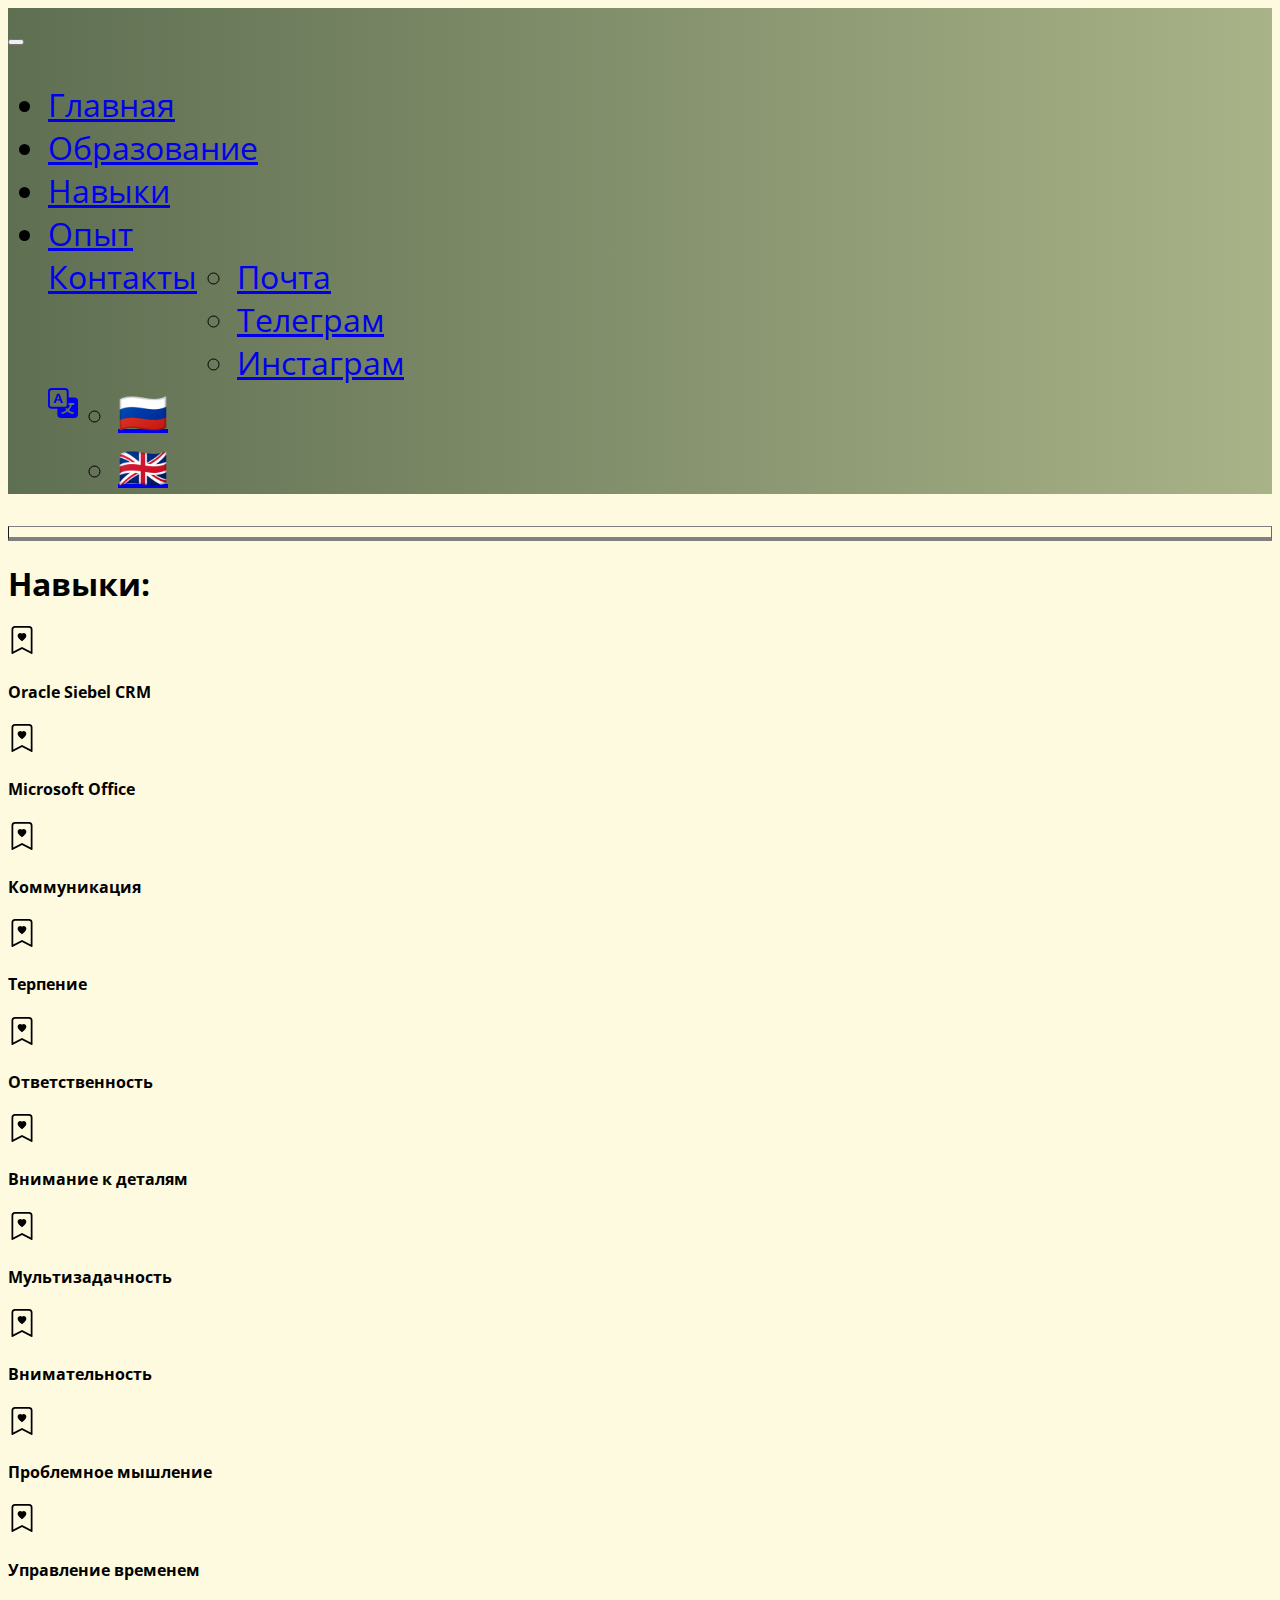
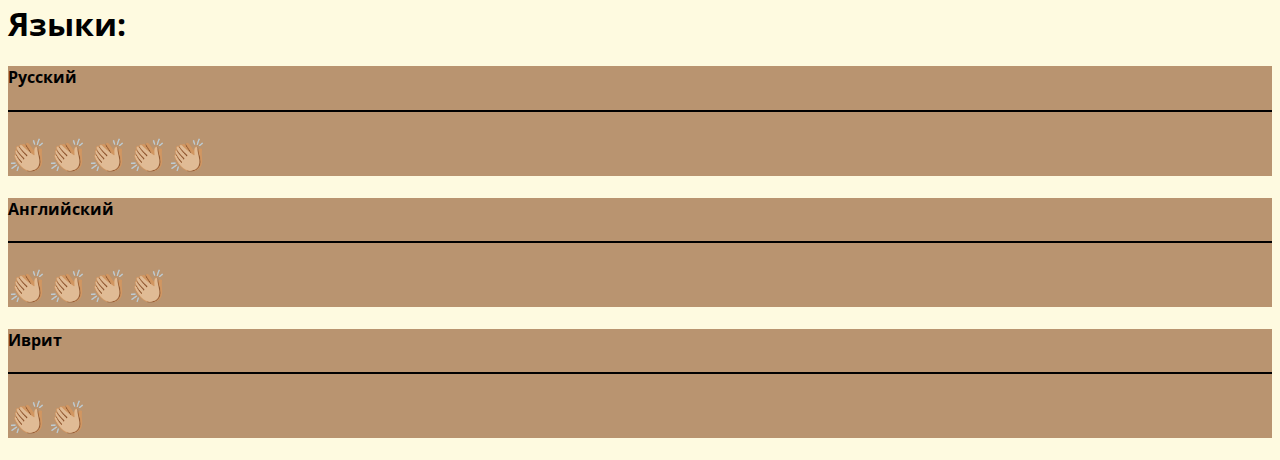
<file: skills-ru.html>
<!DOCTYPE html>
<html lang="en" dir="ltr">
  <head>
    <meta charset="utf-8">
    <meta name="viewport" content="width=device-width, initial-scale=1">
    <title>Полина Донских</title>
    <link href="https://cdn.jsdelivr.net/npm/bootstrap@5.3.2/dist/css/bootstrap.min.css" rel="stylesheet" integrity="sha384-T3c6CoIi6uLrA9TneNEoa7RxnatzjcDSCmG1MXxSR1GAsXEV/Dwwykc2MPK8M2HN" crossorigin="anonymous">
<link rel="stylesheet" href="style-ru.css">
<link rel="preconnect" href="https://fonts.googleapis.com">
<link rel="preconnect" href="https://fonts.gstatic.com" crossorigin>
<link href="https://fonts.googleapis.com/css2?family=Open+Sans&display=swap" rel="stylesheet">
  </head>
  <body>

<div class="navbarhome">
    <nav class="navbar navbar-expand-lg bg-body-tertiary">
      <div class="container-fluid">

        <button class="navbar-toggler" type="button" data-bs-toggle="collapse" data-bs-target="#navbarNavDropdown" aria-controls="navbarNavDropdown" aria-expanded="false" aria-label="Toggle navigation">
          <span class="navbar-toggler-icon"></span>
        </button>
        <div class="collapse navbar-collapse" id="navbarNavDropdown">
          <ul class="navbar-nav">
            <li class="nav-item">
              <a class="nav-link active px-sm-5" aria-current="page" href="index-ru.html">Главная</a>
            </li>
            <li class="nav-item">
              <a class="nav-link active px-sm-5" href="education-ru.html">Образование</a>
            </li>
            <li class="nav-item">
              <a class="nav-link active px-sm-5" href="skills-ru.html">Навыки</a>
            </li>
            <li class="nav-item">
              <a class="nav-link active px-sm-5" href="experience-ru.html">Опыт</a>
            </li>

            <li class="nav-item dropdown">
              <a class="nav-link active dropdown-toggle px-sm-5" href="#" role="button" data-bs-toggle="dropdown" aria-expanded="false">
                Контакты
              </a>
              <ul class="dropdown-menu">
                <li><a class="dropdown-item" href="mailto:polina-klyuchareva@yandex.ru">Почта</a></li>
                <li><a class="dropdown-item" href="https://t.me/appolinariadonskikh">Телеграм</a></li>
                <li><a class="dropdown-item" href="https://www.instagram.com/appolinnariaaa/">Инстаграм</a></li>
              </ul>
            </li>

            <li class="nav-item dropdown">
              <a class="nav-link active dropdown-toggle px-sm-2" href="#" role="button" data-bs-toggle="dropdown" aria-expanded="false">
                <svg xmlns="http://www.w3.org/2000/svg" width="30" height="30" fill="currentColor" class="bi bi-translate" viewBox="0 0 16 16">
  <path d="M4.545 6.714 4.11 8H3l1.862-5h1.284L8 8H6.833l-.435-1.286zm1.634-.736L5.5 3.956h-.049l-.679 2.022z"/>
  <path d="M0 2a2 2 0 0 1 2-2h7a2 2 0 0 1 2 2v3h3a2 2 0 0 1 2 2v7a2 2 0 0 1-2 2H7a2 2 0 0 1-2-2v-3H2a2 2 0 0 1-2-2zm2-1a1 1 0 0 0-1 1v7a1 1 0 0 0 1 1h7a1 1 0 0 0 1-1V2a1 1 0 0 0-1-1zm7.138 9.995q.289.451.63.846c-.748.575-1.673 1.001-2.768 1.292.178.217.451.635.555.867 1.125-.359 2.08-.844 2.886-1.494.777.665 1.739 1.165 2.93 1.472.133-.254.414-.673.629-.89-1.125-.253-2.057-.694-2.82-1.284.681-.747 1.222-1.651 1.621-2.757H14V8h-3v1.047h.765c-.318.844-.74 1.546-1.272 2.13a6 6 0 0 1-.415-.492 2 2 0 0 1-.94.31"/>
</svg>
              </a>
              <ul class="dropdown-menu">
              <li><a class="dropdown-item" href="index-ru.html" style="font-size: 40px">🇷🇺</a></li>
             <li><a class="dropdown-item" href="index.html" style="font-size: 40px">🇬🇧</a></li>
            </ul>
            </li>

          </ul>
        </div>
      </div>
    </nav>
</div>

<div class="linia">
<hr>
</div>

<div class="skillsfeatures">
  <div class="container px-4 py-5">
      <h1 class="d-flex justify-content-center mb-5">Навыки:</h1>

        <div class="col">
          <div class="row row-cols-1 row-cols-lg-5 g-5">
            <div class="col d-flex flex-column gap-2">
              <div class="feature-icon-small d-inline-flex align-items-center justify-content-center text-bg bg-gradient fs-4 rounded-3">
                <svg xmlns="http://www.w3.org/2000/svg" width="1.75rem" height="1.75rem" fill="currentColor" class="bi bi-bookmark-heart" viewBox="0 0 16 16">
    <path fill-rule="evenodd" d="M8 4.41c1.387-1.425 4.854 1.07 0 4.277C3.146 5.48 6.613 2.986 8 4.412z"/>
    <path d="M2 2a2 2 0 0 1 2-2h8a2 2 0 0 1 2 2v13.5a.5.5 0 0 1-.777.416L8 13.101l-5.223 2.815A.5.5 0 0 1 2 15.5zm2-1a1 1 0 0 0-1 1v12.566l4.723-2.482a.5.5 0 0 1 .554 0L13 14.566V2a1 1 0 0 0-1-1z"/>
  </svg>
              </div>
              <h4 class="fw-semibold mb-0 text-body-emphasis d-flex justify-content-center">Oracle Siebel CRM</h4>
            </div>

            <div class="col d-flex flex-column gap-2">
              <div class="feature-icon-small d-inline-flex align-items-center justify-content-center text-bg bg-gradient fs-4 rounded-3">
                <svg xmlns="http://www.w3.org/2000/svg" width="1.75rem" height="1.75rem" fill="currentColor" class="bi bi-bookmark-heart" viewBox="0 0 16 16">
              <path fill-rule="evenodd" d="M8 4.41c1.387-1.425 4.854 1.07 0 4.277C3.146 5.48 6.613 2.986 8 4.412z"/>
              <path d="M2 2a2 2 0 0 1 2-2h8a2 2 0 0 1 2 2v13.5a.5.5 0 0 1-.777.416L8 13.101l-5.223 2.815A.5.5 0 0 1 2 15.5zm2-1a1 1 0 0 0-1 1v12.566l4.723-2.482a.5.5 0 0 1 .554 0L13 14.566V2a1 1 0 0 0-1-1z"/>
              </svg>
              </div>
              <h4 class="fw-semibold mb-0 text-body-emphasis d-flex justify-content-center">Microsoft Office</h4>
            </div>

            <div class="col d-flex flex-column gap-2">
              <div class="feature-icon-small d-inline-flex align-items-center justify-content-center text-bg bg-gradient fs-4 rounded-3">
                <svg xmlns="http://www.w3.org/2000/svg" width="1.75rem" height="1.75rem" fill="currentColor" class="bi bi-bookmark-heart" viewBox="0 0 16 16">
    <path fill-rule="evenodd" d="M8 4.41c1.387-1.425 4.854 1.07 0 4.277C3.146 5.48 6.613 2.986 8 4.412z"/>
    <path d="M2 2a2 2 0 0 1 2-2h8a2 2 0 0 1 2 2v13.5a.5.5 0 0 1-.777.416L8 13.101l-5.223 2.815A.5.5 0 0 1 2 15.5zm2-1a1 1 0 0 0-1 1v12.566l4.723-2.482a.5.5 0 0 1 .554 0L13 14.566V2a1 1 0 0 0-1-1z"/>
  </svg>
              </div>
              <h4 class="fw-semibold mb-0 text-body-emphasis d-flex justify-content-center">Коммуникация</h4>
            </div>

            <div class="col d-flex flex-column gap-2">
              <div class="feature-icon-small d-inline-flex align-items-center justify-content-center text-bg bg-gradient fs-4 rounded-3">
                <svg xmlns="http://www.w3.org/2000/svg" width="1.75rem" height="1.75rem" fill="currentColor" class="bi bi-bookmark-heart" viewBox="0 0 16 16">
    <path fill-rule="evenodd" d="M8 4.41c1.387-1.425 4.854 1.07 0 4.277C3.146 5.48 6.613 2.986 8 4.412z"/>
    <path d="M2 2a2 2 0 0 1 2-2h8a2 2 0 0 1 2 2v13.5a.5.5 0 0 1-.777.416L8 13.101l-5.223 2.815A.5.5 0 0 1 2 15.5zm2-1a1 1 0 0 0-1 1v12.566l4.723-2.482a.5.5 0 0 1 .554 0L13 14.566V2a1 1 0 0 0-1-1z"/>
  </svg>
              </div>
              <h4 class="fw-semibold mb-0 text-body-emphasis d-flex justify-content-center">Терпение</h4>
            </div>

            <div class="col d-flex flex-column gap-2">
              <div class="feature-icon-small d-inline-flex align-items-center justify-content-center text-bg bg-gradient fs-4 rounded-3">
                <svg xmlns="http://www.w3.org/2000/svg" width="1.75rem" height="1.75rem" fill="currentColor" class="bi bi-bookmark-heart" viewBox="0 0 16 16">
    <path fill-rule="evenodd" d="M8 4.41c1.387-1.425 4.854 1.07 0 4.277C3.146 5.48 6.613 2.986 8 4.412z"/>
    <path d="M2 2a2 2 0 0 1 2-2h8a2 2 0 0 1 2 2v13.5a.5.5 0 0 1-.777.416L8 13.101l-5.223 2.815A.5.5 0 0 1 2 15.5zm2-1a1 1 0 0 0-1 1v12.566l4.723-2.482a.5.5 0 0 1 .554 0L13 14.566V2a1 1 0 0 0-1-1z"/>
  </svg>
              </div>
              <h4 class="fw-semibold mb-0 text-body-emphasis d-flex justify-content-center">Ответственность</h4>
            </div>



            <div class="col d-flex flex-column align-items-center gap-2">
              <div class="feature-icon-small d-inline-flex align-items-center justify-content-center text-bg bg-gradient fs-4 rounded-3">
                <svg xmlns="http://www.w3.org/2000/svg" width="1.75rem" height="1.75rem" fill="currentColor" class="bi bi-bookmark-heart" viewBox="0 0 16 16">
    <path fill-rule="evenodd" d="M8 4.41c1.387-1.425 4.854 1.07 0 4.277C3.146 5.48 6.613 2.986 8 4.412z"/>
    <path d="M2 2a2 2 0 0 1 2-2h8a2 2 0 0 1 2 2v13.5a.5.5 0 0 1-.777.416L8 13.101l-5.223 2.815A.5.5 0 0 1 2 15.5zm2-1a1 1 0 0 0-1 1v12.566l4.723-2.482a.5.5 0 0 1 .554 0L13 14.566V2a1 1 0 0 0-1-1z"/>
  </svg>
              </div>
              <h4 class="fw-semibold mb-0 ms-5 text-body-emphasis d-flex justify-content-center">Внимание к деталям</h4>
            </div>

            <div class="col d-flex flex-column gap-2">
              <div class="feature-icon-small d-inline-flex align-items-center justify-content-center text-bg bg-gradient fs-4 rounded-3">
                <svg xmlns="http://www.w3.org/2000/svg" width="1.75rem" height="1.75rem" fill="currentColor" class="bi bi-bookmark-heart" viewBox="0 0 16 16">
    <path fill-rule="evenodd" d="M8 4.41c1.387-1.425 4.854 1.07 0 4.277C3.146 5.48 6.613 2.986 8 4.412z"/>
    <path d="M2 2a2 2 0 0 1 2-2h8a2 2 0 0 1 2 2v13.5a.5.5 0 0 1-.777.416L8 13.101l-5.223 2.815A.5.5 0 0 1 2 15.5zm2-1a1 1 0 0 0-1 1v12.566l4.723-2.482a.5.5 0 0 1 .554 0L13 14.566V2a1 1 0 0 0-1-1z"/>
  </svg>
              </div>
              <h4 class="fw-semibold mb-0 text-body-emphasis d-flex justify-content-center">Мультизадачность</h4>
            </div>

            <div class="col d-flex flex-column gap-2">
              <div class="feature-icon-small d-inline-flex align-items-center justify-content-center text-bg bg-gradient fs-4 rounded-3">
                <svg xmlns="http://www.w3.org/2000/svg" width="1.75rem" height="1.75rem" fill="currentColor" class="bi bi-bookmark-heart" viewBox="0 0 16 16">
    <path fill-rule="evenodd" d="M8 4.41c1.387-1.425 4.854 1.07 0 4.277C3.146 5.48 6.613 2.986 8 4.412z"/>
    <path d="M2 2a2 2 0 0 1 2-2h8a2 2 0 0 1 2 2v13.5a.5.5 0 0 1-.777.416L8 13.101l-5.223 2.815A.5.5 0 0 1 2 15.5zm2-1a1 1 0 0 0-1 1v12.566l4.723-2.482a.5.5 0 0 1 .554 0L13 14.566V2a1 1 0 0 0-1-1z"/>
  </svg>
              </div>
              <h4 class="fw-semibold mb-0 text-body-emphasis d-flex justify-content-center">Внимательность</h4>
            </div>

            <div class="col d-flex flex-column gap-2">
              <div class="feature-icon-small d-inline-flex align-items-center justify-content-center text-bg bg-gradient fs-4 rounded-3">
                <svg xmlns="http://www.w3.org/2000/svg" width="1.75rem" height="1.75rem" fill="currentColor" class="bi bi-bookmark-heart" viewBox="0 0 16 16">
    <path fill-rule="evenodd" d="M8 4.41c1.387-1.425 4.854 1.07 0 4.277C3.146 5.48 6.613 2.986 8 4.412z"/>
    <path d="M2 2a2 2 0 0 1 2-2h8a2 2 0 0 1 2 2v13.5a.5.5 0 0 1-.777.416L8 13.101l-5.223 2.815A.5.5 0 0 1 2 15.5zm2-1a1 1 0 0 0-1 1v12.566l4.723-2.482a.5.5 0 0 1 .554 0L13 14.566V2a1 1 0 0 0-1-1z"/>
  </svg>
              </div>
              <h4 class="fw-semibold mb-0 ms-5 text-body-emphasis d-flex justify-content-center">Проблемное мышление</h4>
            </div>

            <div class="col d-flex flex-column gap-2">
              <div class="feature-icon-small d-inline-flex align-items-center justify-content-center text-bg bg-gradient fs-4 rounded-3">
                <svg xmlns="http://www.w3.org/2000/svg" width="1.75rem" height="1.75rem" fill="currentColor" class="bi bi-bookmark-heart" viewBox="0 0 16 16">
            <path fill-rule="evenodd" d="M8 4.41c1.387-1.425 4.854 1.07 0 4.277C3.146 5.48 6.613 2.986 8 4.412z"/>
            <path d="M2 2a2 2 0 0 1 2-2h8a2 2 0 0 1 2 2v13.5a.5.5 0 0 1-.777.416L8 13.101l-5.223 2.815A.5.5 0 0 1 2 15.5zm2-1a1 1 0 0 0-1 1v12.566l4.723-2.482a.5.5 0 0 1 .554 0L13 14.566V2a1 1 0 0 0-1-1z"/>
            </svg>
              </div>
              <h4 class="fw-semibold mb-0 ms-5 text-body-emphasis d-flex justify-content-center">Управление временем</h4>
            </div>

            </div>

            </div>
          </div>

          </div>

<p></p>
<p></p>


 <div class="languages">

   <div class="pricing-header p-3 pb-md-4 mx-auto text-center">
         <h1 class="d-flex justify-content-center mb-5">Языки:</h1>
       </div>

            <div class="row row-cols-1 row-cols-md-3 mb-3 text-center">
                  <div class="col-md-3 mx-auto">
                    <div class="card mb-4 rounded-3 shadow-sm">
                      <div class="card-header py-3">
                        <h4 class="my-0 fw-normal">Русский</h4>
                      </div>
                      <div class="card-body" style="border-top: 2px solid #000;">
                        <h1 class="card-title pricing-card-title">👏🏼👏🏼👏🏼👏🏼👏🏼<small class="text-body-secondary fw-light"></small></h1>

                      </div>
                    </div>
                  </div>
                  <div class="col-md-3 mx-auto">
                    <div class="card mb-4 rounded-3 shadow-sm">
                      <div class="card-header py-3">
                        <h4 class="my-0 fw-normal">Английский</h4>
                      </div>
                      <div class="card-body" style="border-top: 2px solid #000;">
                        <h1 class="card-title pricing-card-title">👏🏼👏🏼👏🏼👏🏼<small class="text-body-secondary fw-light"></small></h1>

                      </div>
                    </div>
                  </div>
                  <div class="col-md-3 mx-auto">
                    <div class="card mb-4 rounded-3 shadow-sm">
                      <div class="card-header py-3">
                        <h4 class="my-0 fw-normal">Иврит</h4>
                      </div>
                      <div class="card-body" style="border-top: 2px solid #000;">
                        <h1 class="card-title pricing-card-title">👏🏼👏🏼<small class="text-body-secondary fw-light"></small></h1>

                      </div>
                    </div>
                  </div>
                </div>

                </div>


<script src="https://cdn.jsdelivr.net/npm/bootstrap@5.3.2/dist/js/bootstrap.bundle.min.js" integrity="sha384-C6RzsynM9kWDrMNeT87bh95OGNyZPhcTNXj1NW7RuBCsyN/o0jlpcV8Qyq46cDfL" crossorigin="anonymous"></script>
  </body>
</html>
</file>
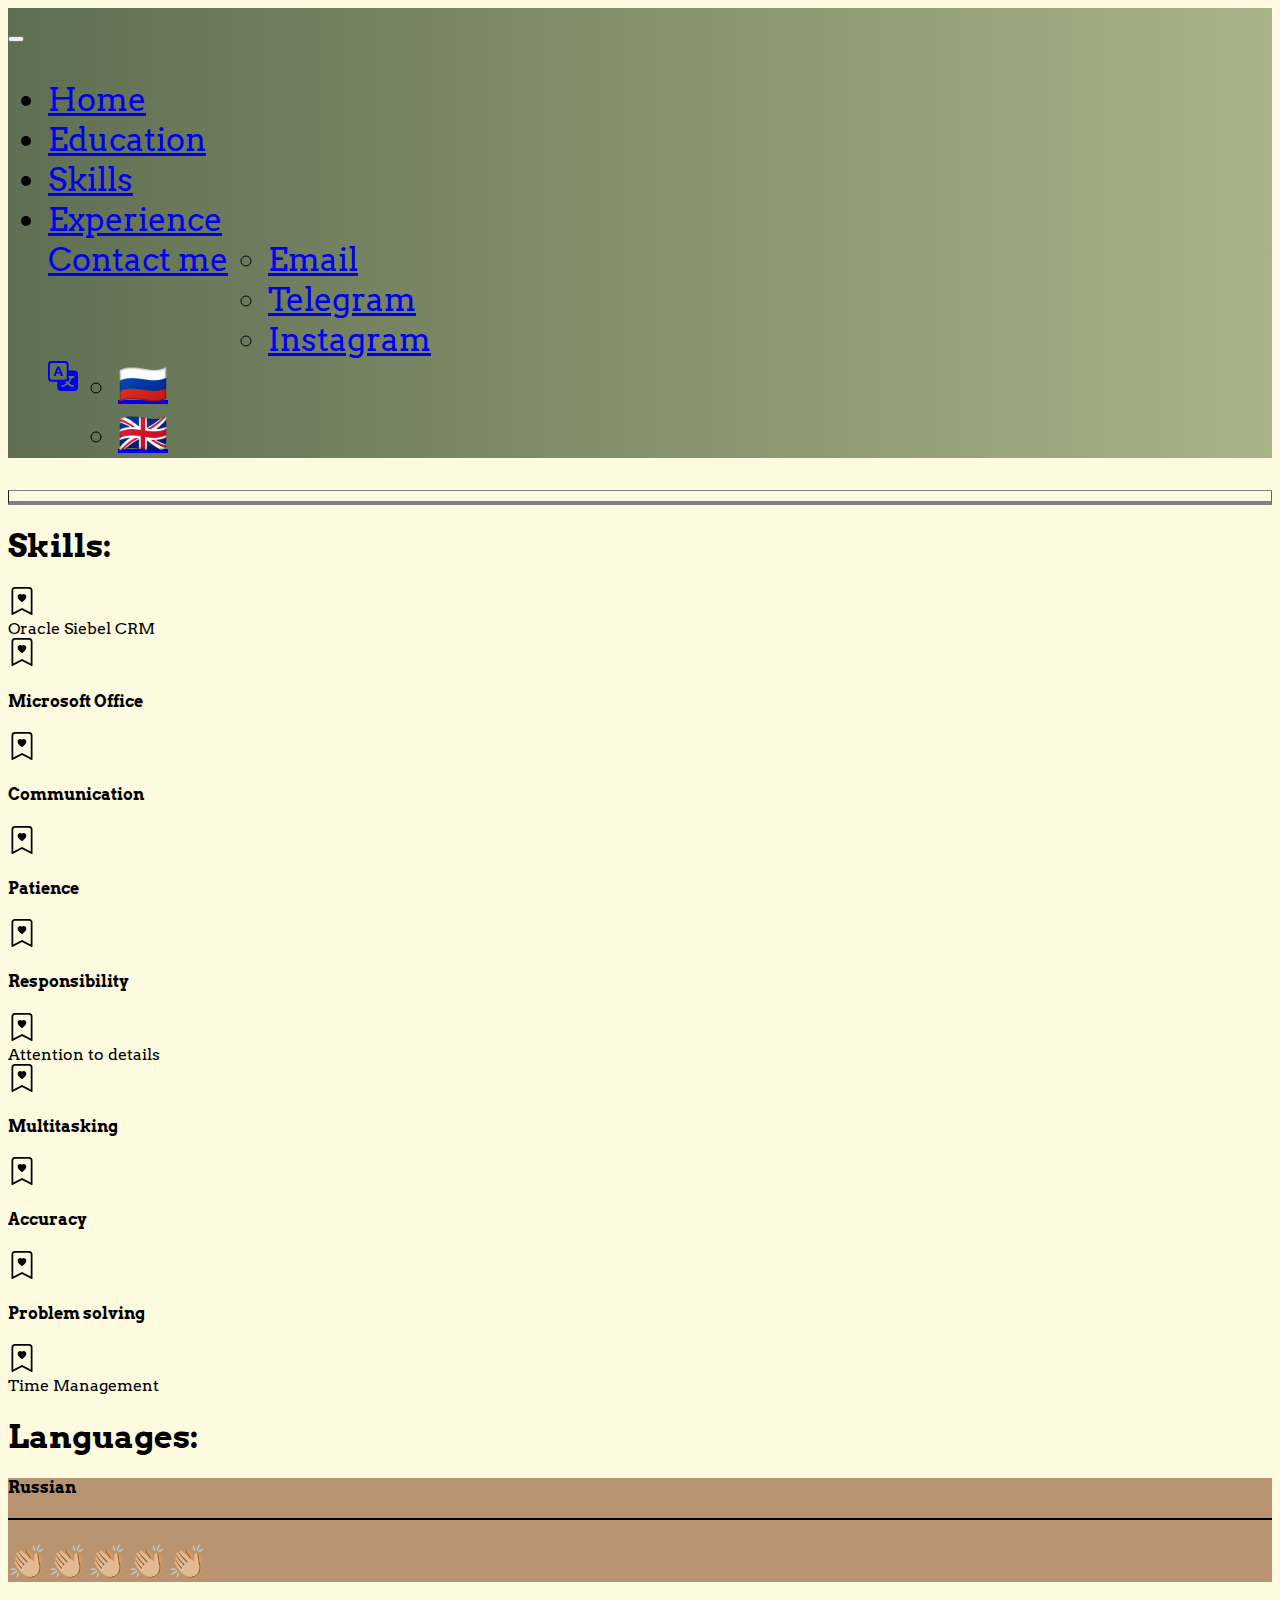
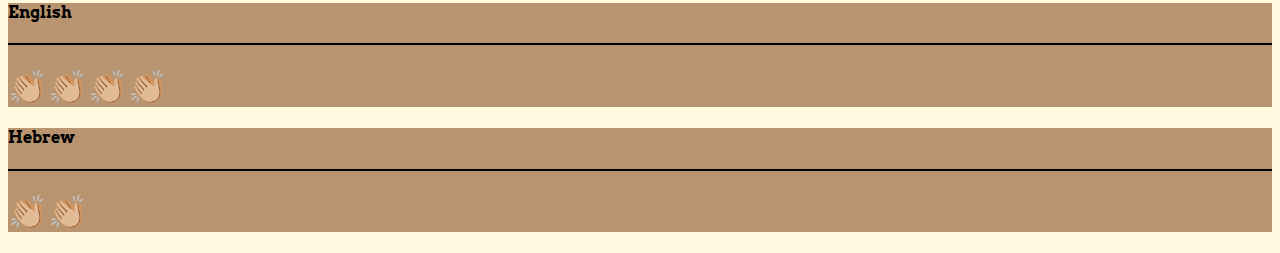
<file: skills.html>
<!DOCTYPE html>
<html lang="en" dir="ltr">
  <head>
    <meta charset="utf-8">
    <meta name="viewport" content="width=device-width, initial-scale=1">
    <title>Polina Donskikh</title>
    <link href="https://cdn.jsdelivr.net/npm/bootstrap@5.3.2/dist/css/bootstrap.min.css" rel="stylesheet" integrity="sha384-T3c6CoIi6uLrA9TneNEoa7RxnatzjcDSCmG1MXxSR1GAsXEV/Dwwykc2MPK8M2HN" crossorigin="anonymous">
<link rel="stylesheet" href="style.css">
<link rel="preconnect" href="https://fonts.googleapis.com">
<link rel="preconnect" href="https://fonts.gstatic.com" crossorigin>
<link href="https://fonts.googleapis.com/css2?family=Arvo&display=swap" rel="stylesheet">

  </head>
  <body>

    <div class="navbarhome">
        <nav class="navbar navbar-expand-lg bg-body-tertiary">
          <div class="container-fluid">

            <button class="navbar-toggler" type="button" data-bs-toggle="collapse" data-bs-target="#navbarNavDropdown" aria-controls="navbarNavDropdown" aria-expanded="false" aria-label="Toggle navigation">
              <span class="navbar-toggler-icon"></span>
            </button>
            <div class="collapse navbar-collapse" id="navbarNavDropdown">
              <ul class="navbar-nav">
                <li class="nav-item">
                  <a class="nav-link active px-sm-5" aria-current="page" href="index.html">Home</a>
                </li>
                <li class="nav-item">
                  <a class="nav-link active px-sm-5" href="education.html">Education</a>
                </li>
                <li class="nav-item">
                  <a class="nav-link active px-sm-5" href="skills.html">Skills</a>
                </li>
                <li class="nav-item">
                  <a class="nav-link active px-sm-5" href="experience.html">Experience</a>
                </li>

                <li class="nav-item dropdown">
                  <a class="nav-link active dropdown-toggle px-sm-5" href="#" role="button" data-bs-toggle="dropdown" aria-expanded="false">
                    Contact me
                  </a>
                  <ul class="dropdown-menu">
                    <li><a class="dropdown-item" href="mailto:polina-klyuchareva@yandex.ru">Email</a></li>
                    <li><a class="dropdown-item" href="https://t.me/appolinariadonskikh">Telegram</a></li>
                    <li><a class="dropdown-item" href="https://www.instagram.com/appolinnariaaa/">Instagram</a></li>
                  </ul>
                </li>

                <li class="nav-item dropdown">
                  <a class="nav-link active dropdown-toggle px-sm-2" href="#" role="button" data-bs-toggle="dropdown" aria-expanded="false">
                    <svg xmlns="http://www.w3.org/2000/svg" width="30" height="30" fill="currentColor" class="bi bi-translate" viewBox="0 0 16 16">
      <path d="M4.545 6.714 4.11 8H3l1.862-5h1.284L8 8H6.833l-.435-1.286zm1.634-.736L5.5 3.956h-.049l-.679 2.022z"/>
      <path d="M0 2a2 2 0 0 1 2-2h7a2 2 0 0 1 2 2v3h3a2 2 0 0 1 2 2v7a2 2 0 0 1-2 2H7a2 2 0 0 1-2-2v-3H2a2 2 0 0 1-2-2zm2-1a1 1 0 0 0-1 1v7a1 1 0 0 0 1 1h7a1 1 0 0 0 1-1V2a1 1 0 0 0-1-1zm7.138 9.995q.289.451.63.846c-.748.575-1.673 1.001-2.768 1.292.178.217.451.635.555.867 1.125-.359 2.08-.844 2.886-1.494.777.665 1.739 1.165 2.93 1.472.133-.254.414-.673.629-.89-1.125-.253-2.057-.694-2.82-1.284.681-.747 1.222-1.651 1.621-2.757H14V8h-3v1.047h.765c-.318.844-.74 1.546-1.272 2.13a6 6 0 0 1-.415-.492 2 2 0 0 1-.94.31"/>
    </svg>
  </a>
         <ul class="dropdown-menu">
         <li><a class="dropdown-item" href="index-ru.html" style="font-size: 40px">🇷🇺</a></li>
        <li><a class="dropdown-item" href="index.html" style="font-size: 40px">🇬🇧</a></li>
       </ul>


        </li>

              </ul>
            </div>
          </div>
        </nav>
    </div>

<div class="linia">
<hr>
</div>

<div class="skillsfeatures">
  <div class="container px-4 py-5">
      <h1 class="d-flex justify-content-center mb-5">Skills:</h1>

        <div class="col">
          <div class="row row-cols-1 row-cols-lg-5 g-5">



            <div class="col d-flex flex-column gap-2">
  <div class="feature-icon-small d-inline-flex align-items-center justify-content-center text-bg bg-gradient fs-4 rounded-3">
    <svg xmlns="http://www.w3.org/2000/svg" width="1.75rem" height="1.75rem" fill="currentColor" class="bi bi-bookmark-heart" viewBox="0 0 16 16">
      <path fill-rule="evenodd" d="M8 4.41c1.387-1.425 4.854 1.07 0 4.277C3.146 5.48 6.613 2.986 8 4.412z"/>
      <path d="M2 2a2 2 0 0 1 2-2h8a2 2 0 0 1 2 2v13.5a.5.5 0 0 1-.777.416L8 13.101l-5.223 2.815A.5.5 0 0 1 2 15.5zm2-1a1 1 0 0 0-1 1v12.566l4.723-2.482a.5.5 0 0 1 .554 0L13 14.566V2a1 1 0 0 0-1-1z"/>
    </svg>
  </div>
  <div class="fw-semibold text-body-emphasis d-flex flex-column justify-content-center align-items-center">
    <span class="mb-0 fs-4">Oracle Siebel</span>
    <span class="mb-0 fs-4">CRM</span>
  </div>
</div>


            <div class="col d-flex flex-column gap-2">
              <div class="feature-icon-small d-inline-flex align-items-center justify-content-center text-bg bg-gradient fs-4 rounded-3">
                <svg xmlns="http://www.w3.org/2000/svg" width="1.75rem" height="1.75rem" fill="currentColor" class="bi bi-bookmark-heart" viewBox="0 0 16 16">
              <path fill-rule="evenodd" d="M8 4.41c1.387-1.425 4.854 1.07 0 4.277C3.146 5.48 6.613 2.986 8 4.412z"/>
              <path d="M2 2a2 2 0 0 1 2-2h8a2 2 0 0 1 2 2v13.5a.5.5 0 0 1-.777.416L8 13.101l-5.223 2.815A.5.5 0 0 1 2 15.5zm2-1a1 1 0 0 0-1 1v12.566l4.723-2.482a.5.5 0 0 1 .554 0L13 14.566V2a1 1 0 0 0-1-1z"/>
              </svg>
              </div>
              <h4 class="fw-semibold mb-0 text-body-emphasis d-flex justify-content-center">Microsoft Office</h4>
            </div>

            <div class="col d-flex flex-column gap-2">
              <div class="feature-icon-small d-inline-flex align-items-center justify-content-center text-bg bg-gradient fs-4 rounded-3">
                <svg xmlns="http://www.w3.org/2000/svg" width="1.75rem" height="1.75rem" fill="currentColor" class="bi bi-bookmark-heart" viewBox="0 0 16 16">
    <path fill-rule="evenodd" d="M8 4.41c1.387-1.425 4.854 1.07 0 4.277C3.146 5.48 6.613 2.986 8 4.412z"/>
    <path d="M2 2a2 2 0 0 1 2-2h8a2 2 0 0 1 2 2v13.5a.5.5 0 0 1-.777.416L8 13.101l-5.223 2.815A.5.5 0 0 1 2 15.5zm2-1a1 1 0 0 0-1 1v12.566l4.723-2.482a.5.5 0 0 1 .554 0L13 14.566V2a1 1 0 0 0-1-1z"/>
  </svg>
              </div>
              <h4 class="fw-semibold mb-0 text-body-emphasis d-flex justify-content-center">Communication</h4>
            </div>

            <div class="col d-flex flex-column gap-2">
              <div class="feature-icon-small d-inline-flex align-items-center justify-content-center text-bg bg-gradient fs-4 rounded-3">
                <svg xmlns="http://www.w3.org/2000/svg" width="1.75rem" height="1.75rem" fill="currentColor" class="bi bi-bookmark-heart" viewBox="0 0 16 16">
    <path fill-rule="evenodd" d="M8 4.41c1.387-1.425 4.854 1.07 0 4.277C3.146 5.48 6.613 2.986 8 4.412z"/>
    <path d="M2 2a2 2 0 0 1 2-2h8a2 2 0 0 1 2 2v13.5a.5.5 0 0 1-.777.416L8 13.101l-5.223 2.815A.5.5 0 0 1 2 15.5zm2-1a1 1 0 0 0-1 1v12.566l4.723-2.482a.5.5 0 0 1 .554 0L13 14.566V2a1 1 0 0 0-1-1z"/>
  </svg>
              </div>
              <h4 class="fw-semibold mb-0 text-body-emphasis d-flex justify-content-center">Patience</h4>
            </div>

            <div class="col d-flex flex-column gap-2">
              <div class="feature-icon-small d-inline-flex align-items-center justify-content-center text-bg bg-gradient fs-4 rounded-3">
                <svg xmlns="http://www.w3.org/2000/svg" width="1.75rem" height="1.75rem" fill="currentColor" class="bi bi-bookmark-heart" viewBox="0 0 16 16">
    <path fill-rule="evenodd" d="M8 4.41c1.387-1.425 4.854 1.07 0 4.277C3.146 5.48 6.613 2.986 8 4.412z"/>
    <path d="M2 2a2 2 0 0 1 2-2h8a2 2 0 0 1 2 2v13.5a.5.5 0 0 1-.777.416L8 13.101l-5.223 2.815A.5.5 0 0 1 2 15.5zm2-1a1 1 0 0 0-1 1v12.566l4.723-2.482a.5.5 0 0 1 .554 0L13 14.566V2a1 1 0 0 0-1-1z"/>
  </svg>
              </div>
              <h4 class="fw-semibold mb-0 text-body-emphasis d-flex justify-content-center">Responsibility</h4>
            </div>



            <div class="col d-flex flex-column gap-2">
  <div class="feature-icon-small d-inline-flex align-items-center justify-content-center text-bg bg-gradient fs-4 rounded-3">
    <svg xmlns="http://www.w3.org/2000/svg" width="1.75rem" height="1.75rem" fill="currentColor" class="bi bi-bookmark-heart" viewBox="0 0 16 16">
      <path fill-rule="evenodd" d="M8 4.41c1.387-1.425 4.854 1.07 0 4.277C3.146 5.48 6.613 2.986 8 4.412z"/>
      <path d="M2 2a2 2 0 0 1 2-2h8a2 2 0 0 1 2 2v13.5a.5.5 0 0 1-.777.416L8 13.101l-5.223 2.815A.5.5 0 0 1 2 15.5zm2-1a1 1 0 0 0-1 1v12.566l4.723-2.482a.5.5 0 0 1 .554 0L13 14.566V2a1 1 0 0 0-1-1z"/>
    </svg>
  </div>
  <div class="fw-semibold text-body-emphasis d-flex flex-column justify-content-center align-items-center">
    <span class="mb-0 fs-4">Attention</span>
    <span class="mb-0 fs-4">to details</span>
  </div>
</div>


            <div class="col d-flex flex-column gap-2">
              <div class="feature-icon-small d-inline-flex align-items-center justify-content-center text-bg bg-gradient fs-4 rounded-3">
                <svg xmlns="http://www.w3.org/2000/svg" width="1.75rem" height="1.75rem" fill="currentColor" class="bi bi-bookmark-heart" viewBox="0 0 16 16">
    <path fill-rule="evenodd" d="M8 4.41c1.387-1.425 4.854 1.07 0 4.277C3.146 5.48 6.613 2.986 8 4.412z"/>
    <path d="M2 2a2 2 0 0 1 2-2h8a2 2 0 0 1 2 2v13.5a.5.5 0 0 1-.777.416L8 13.101l-5.223 2.815A.5.5 0 0 1 2 15.5zm2-1a1 1 0 0 0-1 1v12.566l4.723-2.482a.5.5 0 0 1 .554 0L13 14.566V2a1 1 0 0 0-1-1z"/>
  </svg>
              </div>
              <h4 class="fw-semibold mb-0 text-body-emphasis d-flex justify-content-center">Multitasking</h4>
            </div>

            <div class="col d-flex flex-column gap-2">
              <div class="feature-icon-small d-inline-flex align-items-center justify-content-center text-bg bg-gradient fs-4 rounded-3">
                <svg xmlns="http://www.w3.org/2000/svg" width="1.75rem" height="1.75rem" fill="currentColor" class="bi bi-bookmark-heart" viewBox="0 0 16 16">
    <path fill-rule="evenodd" d="M8 4.41c1.387-1.425 4.854 1.07 0 4.277C3.146 5.48 6.613 2.986 8 4.412z"/>
    <path d="M2 2a2 2 0 0 1 2-2h8a2 2 0 0 1 2 2v13.5a.5.5 0 0 1-.777.416L8 13.101l-5.223 2.815A.5.5 0 0 1 2 15.5zm2-1a1 1 0 0 0-1 1v12.566l4.723-2.482a.5.5 0 0 1 .554 0L13 14.566V2a1 1 0 0 0-1-1z"/>
  </svg>
              </div>
              <h4 class="fw-semibold mb-0 text-body-emphasis d-flex justify-content-center">Accuracy</h4>
            </div>

            <div class="col d-flex flex-column gap-2">
              <div class="feature-icon-small d-inline-flex align-items-center justify-content-center text-bg bg-gradient fs-4 rounded-3">
                <svg xmlns="http://www.w3.org/2000/svg" width="1.75rem" height="1.75rem" fill="currentColor" class="bi bi-bookmark-heart" viewBox="0 0 16 16">
    <path fill-rule="evenodd" d="M8 4.41c1.387-1.425 4.854 1.07 0 4.277C3.146 5.48 6.613 2.986 8 4.412z"/>
    <path d="M2 2a2 2 0 0 1 2-2h8a2 2 0 0 1 2 2v13.5a.5.5 0 0 1-.777.416L8 13.101l-5.223 2.815A.5.5 0 0 1 2 15.5zm2-1a1 1 0 0 0-1 1v12.566l4.723-2.482a.5.5 0 0 1 .554 0L13 14.566V2a1 1 0 0 0-1-1z"/>
  </svg>
              </div>
              <h4 class="fw-semibold mb-0 text-body-emphasis d-flex justify-content-center">Problem solving</h4>
            </div>


            <div class="col d-flex flex-column gap-2">
  <div class="feature-icon-small d-inline-flex align-items-center justify-content-center text-bg bg-gradient fs-4 rounded-3">
    <svg xmlns="http://www.w3.org/2000/svg" width="1.75rem" height="1.75rem" fill="currentColor" class="bi bi-bookmark-heart" viewBox="0 0 16 16">
      <path fill-rule="evenodd" d="M8 4.41c1.387-1.425 4.854 1.07 0 4.277C3.146 5.48 6.613 2.986 8 4.412z"/>
      <path d="M2 2a2 2 0 0 1 2-2h8a2 2 0 0 1 2 2v13.5a.5.5 0 0 1-.777.416L8 13.101l-5.223 2.815A.5.5 0 0 1 2 15.5zm2-1a1 1 0 0 0-1 1v12.566l4.723-2.482a.5.5 0 0 1 .554 0L13 14.566V2a1 1 0 0 0-1-1z"/>
    </svg>
  </div>
  <div class="fw-semibold text-body-emphasis d-flex flex-column justify-content-center align-items-center">
    <span class="mb-0 fs-4">Time</span>
    <span class="mb-0 fs-4">Management</span>
  </div>
</div>


            </div>

            </div>
          </div>

          </div>

<p></p>
<p></p>


 <div class="languages">

   <div class="pricing-header p-3 pb-md-4 mx-auto text-center">
         <h1 class="d-flex justify-content-center mb-5">Languages:</h1>
       </div>

            <div class="row row-cols-1 row-cols-md-3 mb-3 text-center">
                  <div class="col-md-3 mx-auto">
                    <div class="card mb-4 rounded-3 shadow-sm">
                      <div class="card-header py-3">
                        <h4 class="my-0 fw-normal">Russian</h4>
                      </div>
                      <div class="card-body" style="border-top: 2px solid #000;">
                        <h1 class="card-title pricing-card-title">👏🏼👏🏼👏🏼👏🏼👏🏼<small class="text-body-secondary fw-light"></small></h1>

                      </div>
                    </div>
                  </div>
                  <div class="col-md-3 mx-auto">
                    <div class="card mb-4 rounded-3 shadow-sm">
                      <div class="card-header py-3">
                        <h4 class="my-0 fw-normal">English</h4>
                      </div>
                      <div class="card-body" style="border-top: 2px solid #000;">
                        <h1 class="card-title pricing-card-title">👏🏼👏🏼👏🏼👏🏼<small class="text-body-secondary fw-light"></small></h1>

                      </div>
                    </div>
                  </div>
                  <div class="col-md-3 mx-auto">
                    <div class="card mb-4 rounded-3 shadow-sm">
                      <div class="card-header py-3">
                        <h4 class="my-0 fw-normal">Hebrew</h4>
                      </div>
                      <div class="card-body" style="border-top: 2px solid #000;">
                        <h1 class="card-title pricing-card-title">👏🏼👏🏼<small class="text-body-secondary fw-light"></small></h1>

                      </div>
                    </div>
                  </div>
                </div>

                </div>

<script src="https://cdn.jsdelivr.net/npm/bootstrap@5.3.2/dist/js/bootstrap.bundle.min.js" integrity="sha384-C6RzsynM9kWDrMNeT87bh95OGNyZPhcTNXj1NW7RuBCsyN/o0jlpcV8Qyq46cDfL" crossorigin="anonymous"></script>
  </body>
</html>
</file>
<file: style.css>
body {

   background-color: #FEFAE0;
}

@keyframes animatedGradient {
  0% {
    background-position: 0% 50%;
  }
  50% {
    background-position: 100% 50%;
  }
  100% {
    background-position: 0% 50%;
  }
}

.container-fluid{

  background: linear-gradient(to right, #5F6F52, #A9B388, #B99470);
  background-size: 200% 100%;
  animation: animatedGradient 8s linear infinite;;
  font-family: 'Arvo', serif;
  font-size: 2rem;
}



.navbar{
  --bs-navbar-padding-x: none;
  --bs-navbar-padding-y: none;
  --bs-navbar-toggler-font-size: 3rem;
  --bs-navbar-toggler-border-color: none;
}


div a:hover{
    text-decoration: underline #5F6F52;
  }

  .btn{
     border: none;
     font-size: 2rem;
  }
  .btn:focus{
     border: none;
     outline: none;
  }

  .dropdown:hover{
  text-decoration: underline #5F6F52;

  }

.dropdown {
  display: flex;
  font-family: 'Arvo', serif;
  justify-content:flex-start;
  flex-grow: 1;

}

.dropdown-menu{
  --bs-dropdown-bg: #FEFAE0;
}

hr {
  border-color: #5F6F52;
    border-top: 0.07rem solid;
    border-bottom: 0.3rem solid;
    height: 0.6rem;

}




.heroabout{
  background-color: #B99470;
  font-family: 'Arvo', serif;
  min-height: 100vh;
  margin: 0;
  padding-bottom: 0;

}

.heroabout .lead {
  font-size: 1.25rem;
}

@media only screen and (max-width: 767px) {
  .heroabout .lead {
    font-size: 1.5rem;

  }

}




li{
  font-family: 'Arvo', serif;

}

.skillsfeatures {
  font-family: 'Arvo', serif;
}

.languages{
  font-family: 'Arvo', serif;
}

.card {
  background-color: #B99470;
  color: black;
  border-color: black;
}

.experience{
  font-family: 'Arvo', serif;
}

.accordion{

  --bs-accordion-btn-bg: #A9B388 ;
  --bs-accordion-active-bg:#5F6F52;
  --bs-accordion-active-color:#FEFAE0;
  --bs-accordion-btn-focus-box-shadow:none;
  --bs-accordion-bg:#FEFAE0;
  --bs-accordion-border-color:black;
}
</file>
<file: style-ru.css>
body {

   background-color: #FEFAE0;
}

@keyframes animatedGradient {
  0% {
    background-position: 0% 50%;
  }
  50% {
    background-position: 100% 50%;
  }
  100% {
    background-position: 0% 50%;
  }
}

.container-fluid{

  background: linear-gradient(to right, #5F6F52, #A9B388, #B99470);
  background-size: 200% 100%;
  animation: animatedGradient 8s linear infinite;;
  font-family: 'Open Sans', sans-serif;
  font-size: 2rem;
}





.navbar{
  --bs-navbar-padding-x: none;
  --bs-navbar-padding-y: none;
  --bs-navbar-toggler-font-size: 3rem;
  --bs-navbar-toggler-border-color: none;
}


div a:hover{
    text-decoration: underline #5F6F52;
  }

  .btn{
     border: none;
     font-size: 2rem;
  }
  .btn:focus{
     border: none;
     outline: none;
  }

  .dropdown:hover{
  text-decoration: underline #5F6F52;

  }

.dropdown {
  display: flex;
  font-family: 'Open Sans', sans-serif;
  justify-content:flex-start;
  flex-grow: 1;

}

.dropdown-menu{
  --bs-dropdown-bg: #FEFAE0;
}

hr {
  border-color: #5F6F52;
    border-top: 0.07rem solid;
    border-bottom: 0.3rem solid;
    height: 0.6rem;

}

.heroabout{
  background-color: #B99470;
  font-family: 'Open Sans', sans-serif;
  height: 100vh;
  margin: 0;
  padding-bottom: 0;
}

.heroabout .lead {
  font-size: 1.25rem;
}

@media only screen and (max-width: 767px) {
  .heroabout .lead {
    font-size: 1.5rem;
  }
}




li{
  font-family: 'Open Sans', sans-serif;

}

.skillsfeatures {
  font-family: 'Open Sans', sans-serif;
}

.languages{
  font-family: 'Open Sans', sans-serif;
}

.card {
  background-color: #B99470;
  color: black;
  border-color: black;
}

.experience{
  font-family: 'Open Sans', sans-serif;
}

.accordion{

  --bs-accordion-btn-bg: #A9B388 ;
  --bs-accordion-active-bg:#5F6F52;
  --bs-accordion-active-color:#FEFAE0;
  --bs-accordion-btn-focus-box-shadow:none;
  --bs-accordion-bg:#FEFAE0;
  --bs-accordion-border-color:black;
}
</file>
